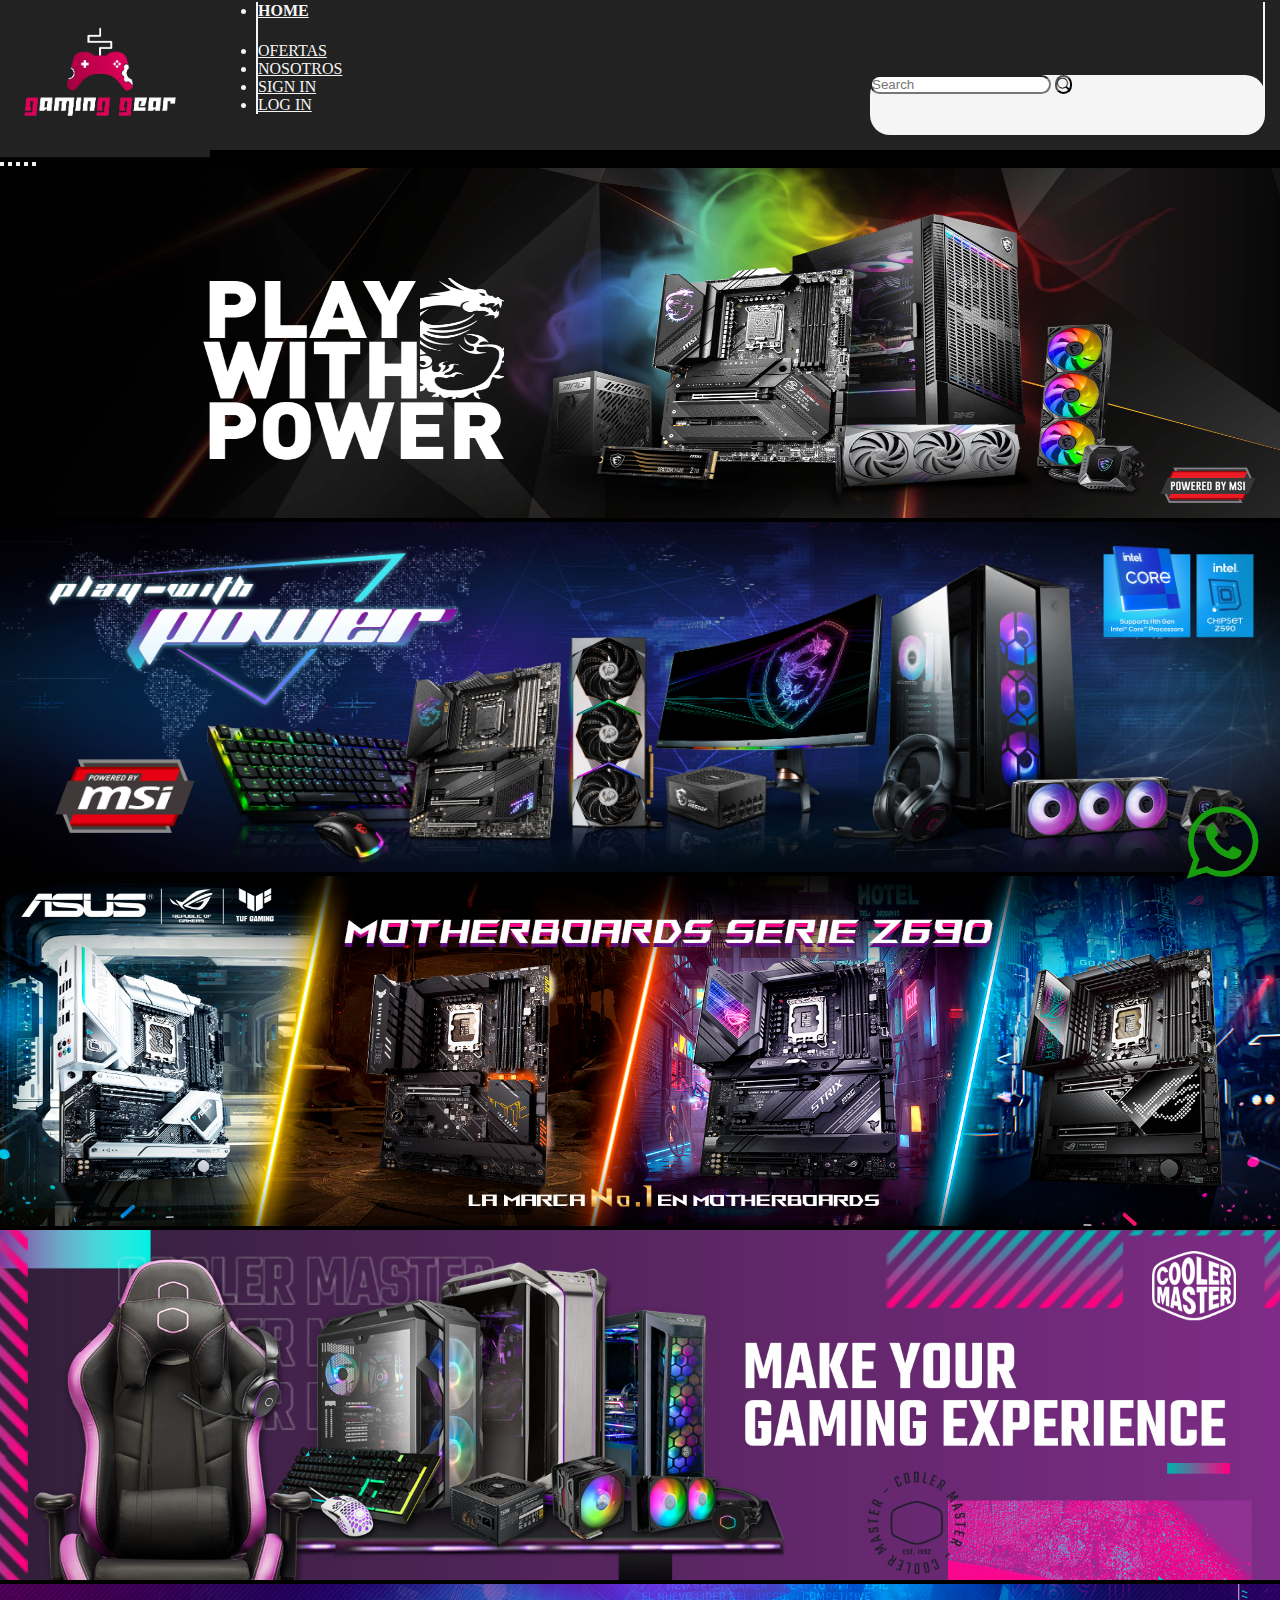
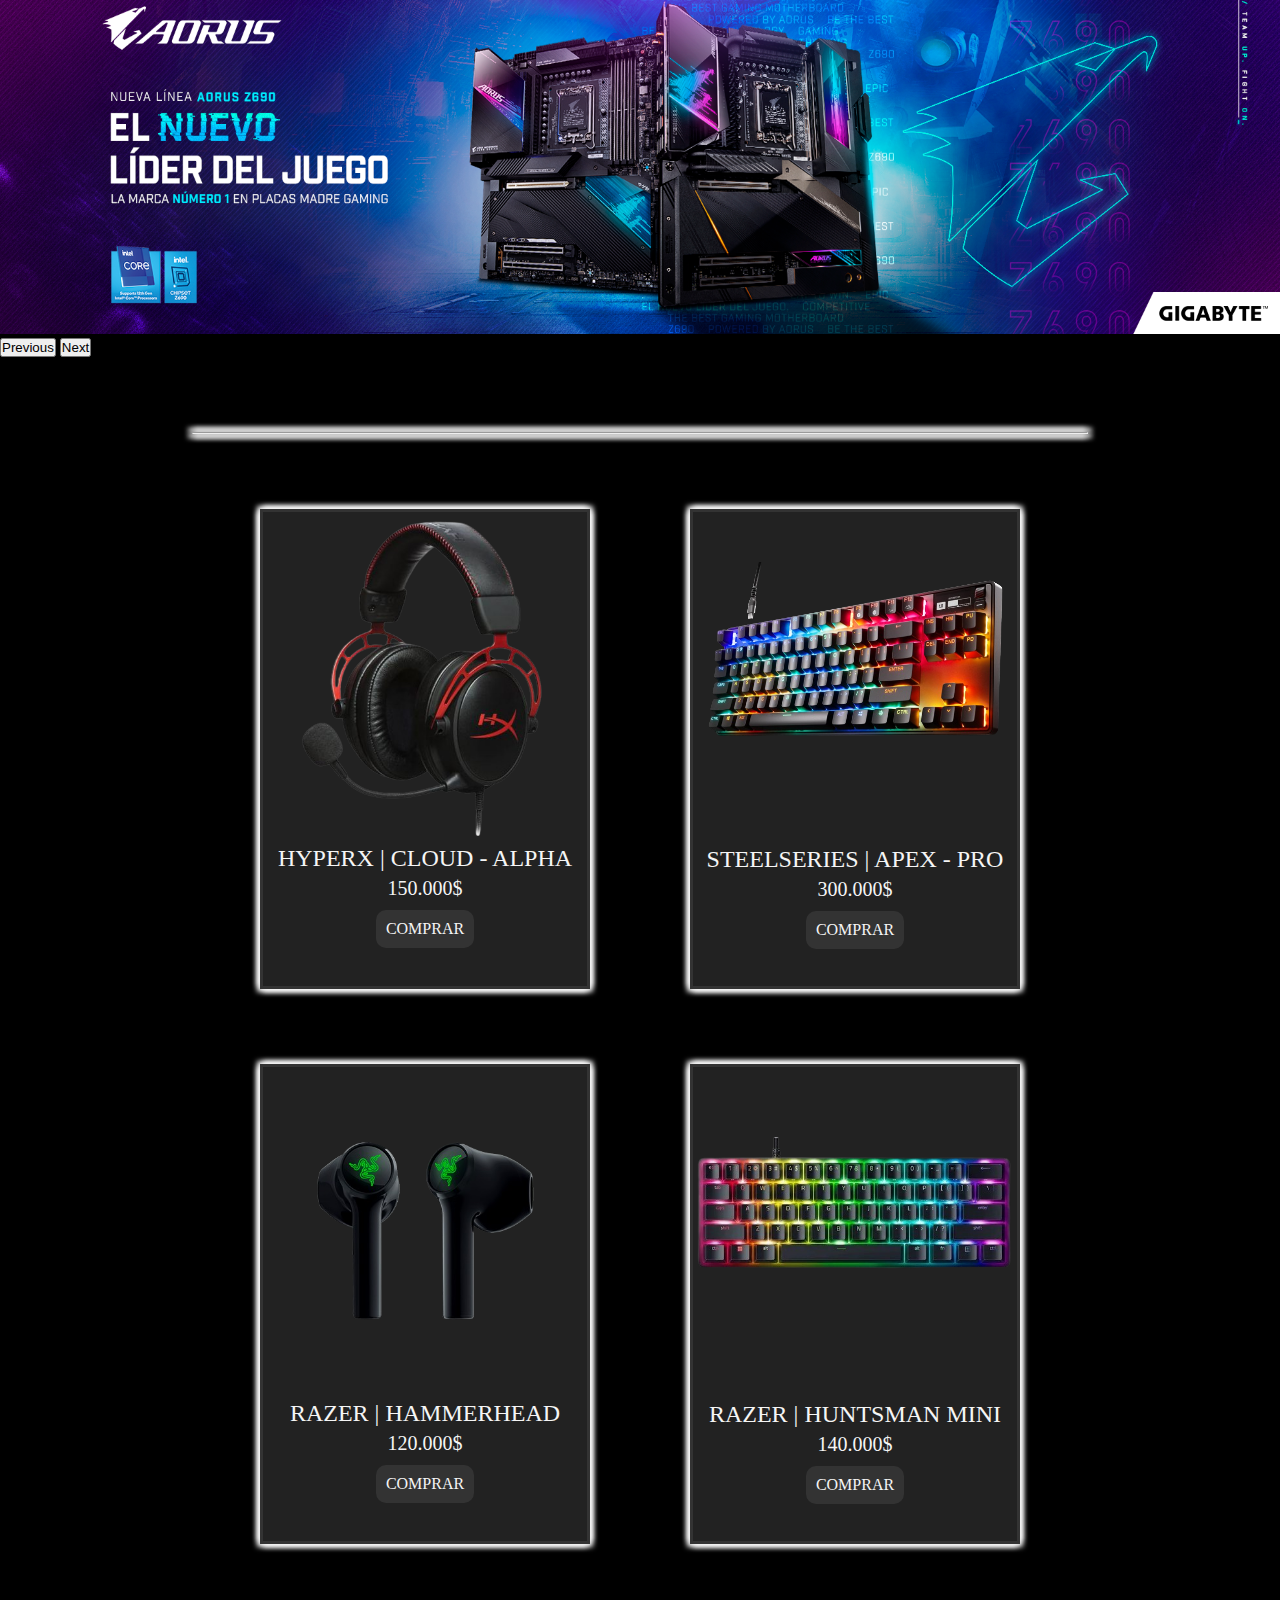
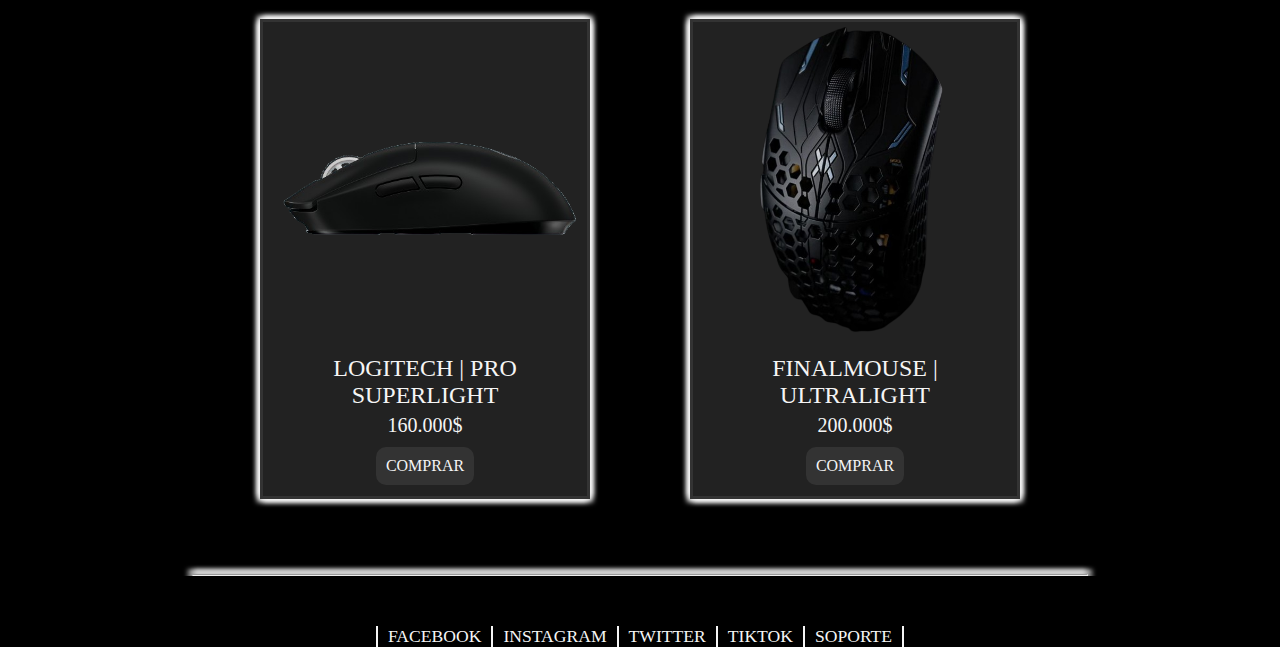
<file: index.html>
<!DOCTYPE html>
<html lang="es">
<head>
    <meta charset="UTF-8">
    <meta http-equiv="X-UA-Compatible" content="IE=edge">
    <meta name="viewport" content="width=device-width, initial-scale=1.0">
    <meta name="description" content="Explora el universo gamer en Gaming Gear, la tienda líder en Argentina y Latinoamérica. Descubre productos de alta calidad y ofertas irresistibles.">
    <title>GamingGear | Home</title>
    <!-- LIBRERIA ANIMATE -->
    <link rel="stylesheet" href="https://cdnjs.cloudflare.com/ajax/libs/animate.css/4.1.1/animate.min.css"/>
    <!-- ICONOS BOOTSTRAP -->
    <link rel="stylesheet" href="https://cdn.jsdelivr.net/npm/bootstrap-icons@1.11.2/font/bootstrap-icons.min.css">
    <!-- CSS BOOTSTRAP -->
    <link href="https://cdn.jsdelivr.net/npm/bootstrap@5.3.2/dist/css/bootstrap.min.css" rel="stylesheet" integrity="sha384-T3c6CoIi6uLrA9TneNEoa7RxnatzjcDSCmG1MXxSR1GAsXEV/Dwwykc2MPK8M2HN" crossorigin="anonymous">
    <!-- CSS -->
    <link rel="stylesheet" href="css/style.css">
</head>
<body>
    <header class="sticky-top">
        <div class="navbar navbar-expand container-fluid headerContainer">
            <div class="logoImg">
                <a href="./index.html"><img class="imgLogo" src="imgs/logo.png" alt="Logo"></a>
            </div>
            <div class="navBarHeader">
                <nav class="collapse navbar-collapse barraNav navbarNav">
                    <ul class="navbar-nav listaHeader">
                        <li class="nav-item navegacion">
                            <a class="nav-link itemNav" href="./index.html"><h1 class="h1Header">Home</h1></a>
                        </li>
                        <li class="nav-item navegacion">
                            <a class="nav-link itemNav" href="./html/ofertas.html">Ofertas</a>
                        </li>
                        <li class="nav-item navegacion">
                            <a class="nav-link itemNav" href="./html/about-us.html">Nosotros</a>
                        </li>
                        <li class="nav-item navegacion">
                            <a class="nav-link itemNav" href="./html/sign-in.html">Sign In</a>
                        </li>
                        <li class="nav-item navegacion">
                            <a class="nav-link itemNav" href="./html/log-in.html">Log In</a>
                        </li>
                    </ul>
                </nav>
            </div>
            <div class="sticky-top navBarHeaderCelular">
                <nav class="navbar-expand sticky-top barraNavCelular navbarNav">
                    <ul class="navbar-nav listaHeaderCelular">
                        <li class="nav-item navegacionCelular">
                            <a class="nav-link itemNavCelular primerItemNavCelular" href="./index.html"><i class="bi bi-house-fill d-sm-inline d-md-inline d-xl-inline iconosHeader"></i></a>
                        </li>
                        <li class="nav-item navegacionCelular">
                            <a class="nav-link itemNavCelular" href="./html/ofertas.html"><i class="bi bi-tag-fill d-sm-inline d-md-inline d-xl-inline iconosHeader"></i></a>
                        </li>
                        <li class="nav-item navegacionCelular">
                            <a class="nav-link itemNavCelular" href="./html/about-us.html"><i class="bi bi-people-fill d-sm-inline d-md-inline d-xl-inline iconosHeader"></i></a>
                        </li>
                        <li class="nav-item navegacionCelular">
                            <a class="nav-link itemNavCelular" href="./html/sign-in.html"><i class="bi bi-person-fill d-sm-inline d-md-inline d-xl-inline iconosHeader"></i></a>
                        </li>
                        <li class="nav-item navegacionCelular">
                            <a class="nav-link itemNavCelular" href="./html/log-in.html"><i class="bi bi-person-fill-add d-sm-inline d-md-inline d-xl-inline iconosHeader"></i></a>
                        </li>
                    </ul>
                </nav>
            </div>
            <div class="searchBarContainer">
                <form class="d-flex searchBar" role="search">
                    <input class="form-control me-2 border-0 searchTool" type="search" placeholder="Search" aria-label="Search">
                    <button class="btn border-0 btnSearchBar" type="submit"><i class="bi bi-search"></i></button>
                </form>
            </div>
        </div>
    </header>
    <main>
        <!-- CARROUSEL -->
        <div id="carouselExampleIndicators" class="carousel slide" data-bs-ride="carousel">
            <div class="carousel-indicators">
                <button type="button" data-bs-target="#carouselExampleIndicators" data-bs-slide-to="0" class="active" aria-current="true" aria-label="Slide 1"></button>
                <button type="button" data-bs-target="#carouselExampleIndicators" data-bs-slide-to="1" aria-label="Slide 2"></button>
                <button type="button" data-bs-target="#carouselExampleIndicators" data-bs-slide-to="2" aria-label="Slide 3"></button>
                <button type="button" data-bs-target="#carouselExampleIndicators" data-bs-slide-to="3" aria-label="Slide 4"></button>
                <button type="button" data-bs-target="#carouselExampleIndicators" data-bs-slide-to="4" aria-label="Slide 5"></button>
            </div>
            <div class="carousel-inner">
                <div class="carousel-item active">
                    <img class="img-fluid d-block w-100 imgCarrousel" src="imgs/carrousel-1.jpg" alt="Imagen Carrousel">
                </div>
                <div class="carousel-item">
                    <img class="img-fluid d-block w-100 imgCarrousel" src="imgs/carrousel-2.jpg" alt="Imagen Carrousel">
                </div>
                <div class="carousel-item">
                    <img class="img-fluid d-block w-100 imgCarrousel" src="imgs/carrousel-3.jpg" alt="Imagen Carrousel">
                </div>
                <div class="carousel-item">
                    <img class="img-fluid d-block w-100 imgCarrousel" src="imgs/carrousel-4.jpg" alt="Imagen Carrousel">
                </div>
                <div class="carousel-item">
                    <img class="img-fluid d-block w-100 imgCarrousel" src="imgs/carrousel-5.png" alt="Imagen Carrousel">
                </div>
            </div>
            <button class="carousel-control-prev" type="button" data-bs-target="#carouselExampleIndicators" data-bs-slide="prev">
                <span class="carousel-control-prev-icon" aria-hidden="true"></span>
                <span class="visually-hidden">Previous</span>
            </button>
            <button class="carousel-control-next" type="button" data-bs-target="#carouselExampleIndicators" data-bs-slide="next">
                <span class="carousel-control-next-icon" aria-hidden="true"></span>
                <span class="visually-hidden">Next</span>
            </button>
        </div>
        <hr class="hrrr">
        <!-- PRODUCTOS -->
        <div class="productos">
            <div class="producto productoUno">
                <img src="imgs/cloud-alpha-1.png" alt="Foto Hyperx Cloud Alpha" class="fotoProducto">
                <p class="nombreProducto"> Hyperx | Cloud - Alpha </p>
                <p class="precioProducto"> 150.000$ </p>
                <a href="html/compra-producto.html" class="btnComprar">Comprar</a>
            </div>
            <div class="producto productoDos">
                <img src="imgs/apex-pro.png" alt="Foto Apex Pro Steelseries" class="fotoProducto">
                <p class="nombreProducto"> Steelseries | Apex - Pro </p>
                <p class="precioProducto">300.000$</p>
                <a href="html/compra-producto.html" class="btnComprar">Comprar</a>
            </div>
            <div class="producto productoTres">
                <img src="imgs/hammerhead.png" alt="Foto Razer Hammerhead" class="fotoProducto">
                <p class="nombreProducto"> Razer | Hammerhead </p>
                <p class="precioProducto"> 120.000$ </p>
                <a href="html/compra-producto.html" class="btnComprar">Comprar</a>
            </div>
            <div class="producto productoCuatro">
                <img src="imgs/huntsman-mini.png" alt="Foto Razer Huntsman Mini" class="fotoProducto">
                <p class="nombreProducto"> Razer | Huntsman Mini </p>
                <p class="precioProducto"> 140.000$ </p>
                <a href="html/compra-producto.html" class="btnComprar">Comprar</a>
            </div>
            <div class="producto productoCinco">
                <img src="imgs/pro-superlight.png" alt="Foto Logitech G Pro Superlight" class="fotoProducto">
                <p class="nombreProducto"> Logitech | Pro Superlight </p>
                <p class="precioProducto"> 160.000$ </p>
                <a href="html/compra-producto.html" class="btnComprar">Comprar</a>
            </div>
            <div class="producto productoSeis">
                <img src="imgs/ultralight.png" alt="Foto Finalmouse Ultralight" class="fotoProducto">
                <p class="nombreProducto"> Finalmouse | Ultralight </p>
                <p class="precioProducto"> 200.000$ </p>
                <a href="html/compra-producto.html" class="btnComprar">Comprar</a>
            </div>
        </div>
        <hr class="hrFooter">
    </main>
    <footer>
        <nav class="navFooter">
            <ul class="listaFooter">
                <div class="divListaFooter">
                    <li class="navegacionFooter">
                        <a href="https://www.facebook.com/?locale=es_LA" target="_blank" class="linkFooter primerItemFooter">Facebook</a>
                    </li>
                    <li class="navegacionFooter">
                        <a href="https://www.instagram.com/" target="_blank" class="linkFooter">Instagram</a>
                    </li>
                    <li class="navegacionFooter">
                        <a href="https://twitter.com/?lang=es" target="_blank" class="linkFooter">Twitter</a>
                    </li>
                    <li class="navegacionFooter">
                        <a href="https://www.tiktok.com/es/" target="_blank" class="linkFooter">TikTok</a>
                    </li>
                    <li class="navegacionFooter">
                        <a href="./html/soporte.html" class="linkFooter">Soporte</a>
                    </li>
                </div>
            </ul>
            <a href="https://api.whatsapp.com/send?phone=1128773915&text=Hola,%20somos%20Gaming%20Gear.%20Escribinos%20un%20mensaje%20y%20te%20antenderemos%20lo%20antes%20posible.%20Porfavor,%20explique%20en%20detalle%20el%20motivo%20de%20su%20mensaje.%20Gracias%20por%20comunicarse%20con%20nosotros." target="_blank">
                <img src="imgs/logo-wpp.png" alt="Logo Wpp" class="logoWpp animate__animated animate__backInDown">
            </a>
        </nav>
        <nav class="navFooterCelular">
            <ul class="listaFooterCelular">
                <div class="divListaFooterCelular">
                    <li class="navegacionFooterCelular">
                        <a href="https://www.facebook.com/?locale=es_LA" target="_blank" class="linkFooterCelular"><i class="bi bi-facebook"></i></a>
                    </li>
                    <li class="navegacionFooterCelular">
                        <a href="https://www.instagram.com/" target="_blank" class="linkFooterCelular"><i class="bi bi-instagram"></i></a>
                    </li>
                    <li class="navegacionFooterCelular">
                        <a href="https://twitter.com/?lang=es" target="_blank" class="linkFooterCelular"><i class="bi bi-twitter"></i></a>
                    </li>
                    <li class="navegacionFooterCelular">
                        <a href="https://www.tiktok.com/es/" target="_blank" class="linkFooterCelular"><i class="bi bi-tiktok"></i></a>
                    </li>
                    <li class="navegacionFooterCelular">
                        <a href="./html/soporte.html" class="linkFooterCelular"><i class="bi bi-person-fill-gear"></i></a>
                    </li>
                    <li class="navegacionFooterCelular iconoWpp">
                        <a href="https://api.whatsapp.com/send?phone=1128773915&text=Hola,%20somos%20Gaming%20Gear.%20Escribinos%20un%20mensaje%20y%20te%20antenderemos%20lo%20antes%20posible.%20Porfavor,%20explique%20en%20detalle%20el%20motivo%20de%20su%20mensaje.%20Gracias%20por%20comunicarse%20con%20nosotros." target="_blank" class="linkFooterCelular"><i class="bi bi-whatsapp"></i></a>
                    </li>
                </div>
            </ul>
            <a href="https://api.whatsapp.com/send?phone=1128773915&text=Hola,%20somos%20Gaming%20Gear.%20Escribinos%20un%20mensaje%20y%20te%20antenderemos%20lo%20antes%20posible.%20Porfavor,%20explique%20en%20detalle%20el%20motivo%20de%20su%20mensaje.%20Gracias%20por%20comunicarse%20con%20nosotros." target="_blank">
                <img src="imgs/logo-wpp.png" alt="Logo Wpp" class="logoWppCelular">
            </a>
        </nav>
    </footer>
    <!-- JS BOOTSTRAP -->
    <script src="https://cdn.jsdelivr.net/npm/bootstrap@5.3.2/dist/js/bootstrap.bundle.min.js" integrity="sha384-C6RzsynM9kWDrMNeT87bh95OGNyZPhcTNXj1NW7RuBCsyN/o0jlpcV8Qyq46cDfL" crossorigin="anonymous"></script>
</body>
</html>
</file>
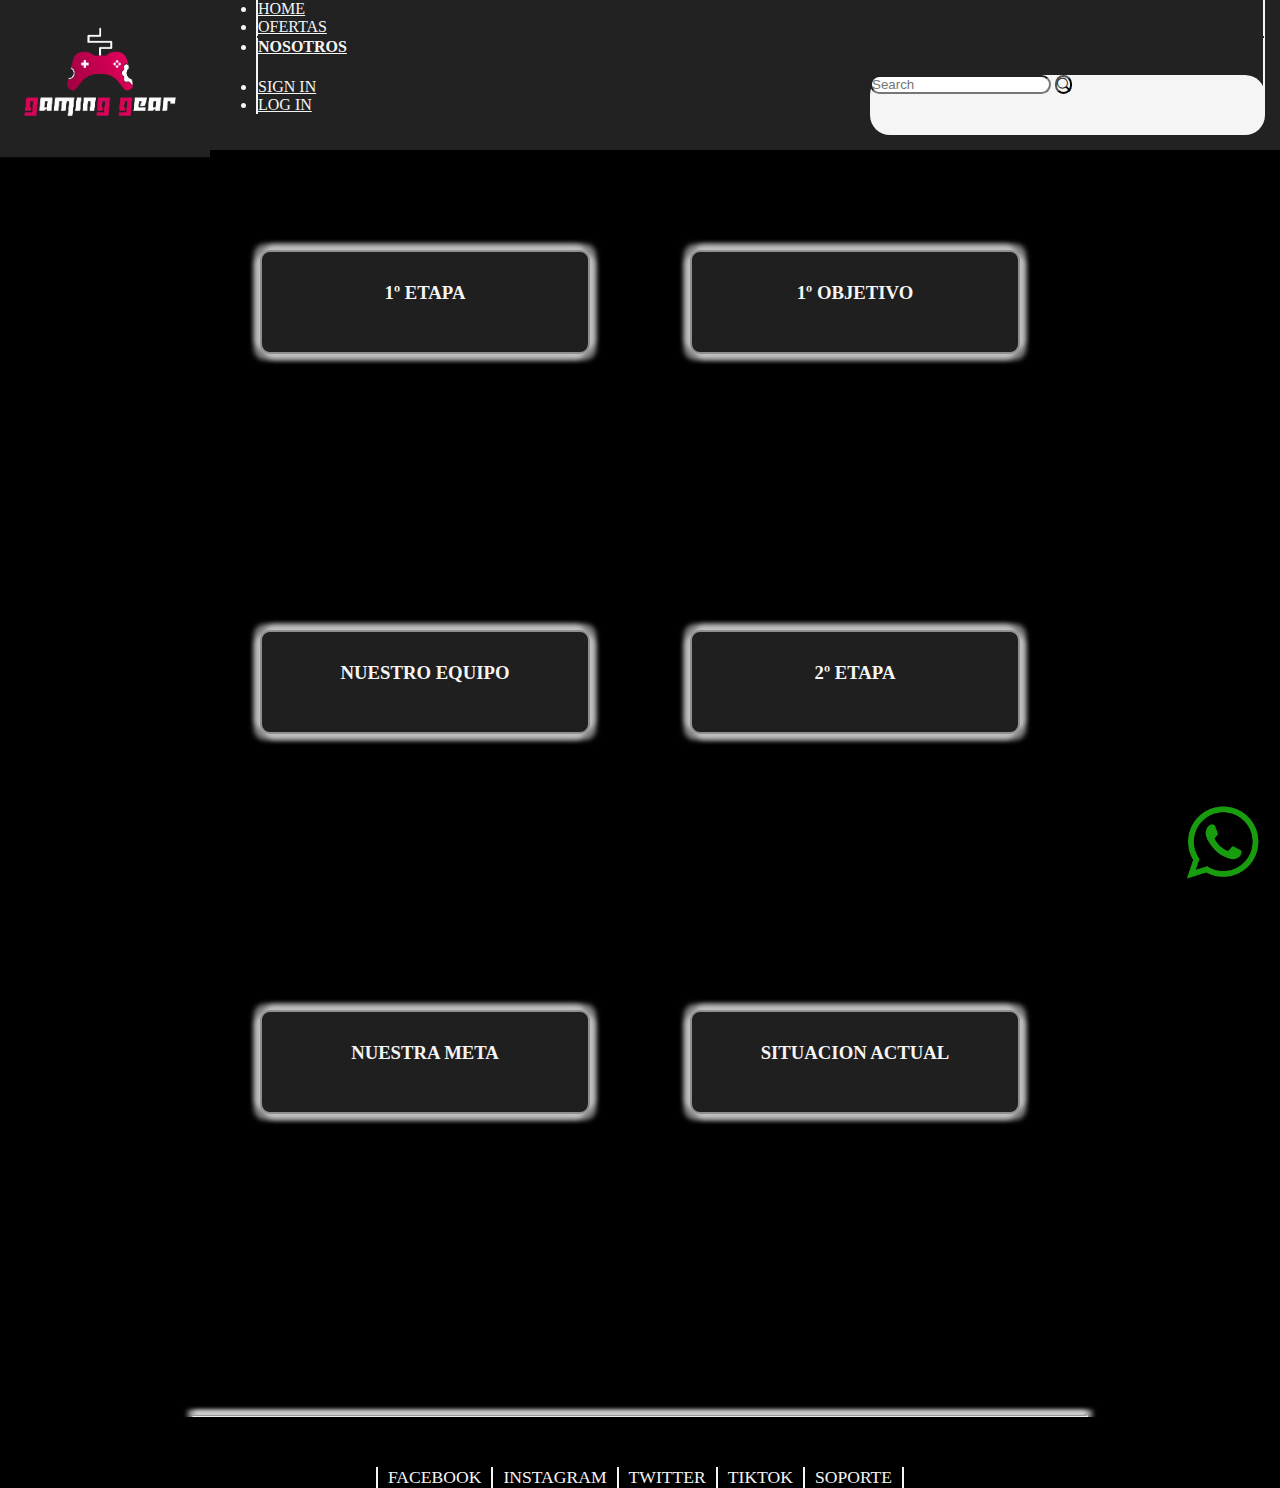
<file: html/about-us.html>
<!DOCTYPE html>
<html lang="es">
<head>
    <meta charset="UTF-8">
    <meta http-equiv="X-UA-Compatible" content="IE=edge">
    <meta name="viewport" content="width=device-width, initial-scale=1.0">
    <meta name="description" content="Conoce la historia de Gaming Gear y nuestra pasión por los videojuegos. Descubre quiénes somos y nuestra misión.">
    <title>GamingGear | About Us</title>
    <!-- LIBRERIA ANIMATE -->
    <link rel="stylesheet" href="https://cdnjs.cloudflare.com/ajax/libs/animate.css/4.1.1/animate.min.css"/>
 <!-- ICONOS BOOTSTRAP -->
 <link rel="stylesheet" href="https://cdn.jsdelivr.net/npm/bootstrap-icons@1.11.2/font/bootstrap-icons.min.css">
 <!-- CSS BOOTSTRAP -->
 <link href="https://cdn.jsdelivr.net/npm/bootstrap@5.3.2/dist/css/bootstrap.min.css" rel="stylesheet" integrity="sha384-T3c6CoIi6uLrA9TneNEoa7RxnatzjcDSCmG1MXxSR1GAsXEV/Dwwykc2MPK8M2HN" crossorigin="anonymous">
 <!-- CSS -->
 <link rel="stylesheet" href="../css/style.css">
</head>
<body>
    <header class="sticky-top">
        <div class="navbar navbar-expand container-fluid headerContainer">
            <div class="logoImg">
                <a href="../index.html"><img class="imgLogo" src="../imgs/logo.png" alt="Logo"></a>
            </div>
            <div class="navBarHeader">
                <nav class="collapse navbar-collapse barraNav navbarNav">
                    <ul class="navbar-nav listaHeader">
                        <li class="nav-item navegacion">
                            <a class="nav-link itemNav primerItem" href="../index.html">Home</a>
                        </li>
                        <li class="nav-item navegacion">
                            <a class="nav-link itemNav" href="./ofertas.html">Ofertas</a>
                        </li>
                        <li class="nav-item navegacion">
                            <a class="nav-link itemNav" href="./about-us.html"><h1 class="h1Header">Nosotros</h1></a>
                        </li>
                        <li class="nav-item navegacion">
                            <a class="nav-link itemNav" href="./sign-in.html">Sign In</a>
                        </li>
                        <li class="nav-item navegacion">
                            <a class="nav-link itemNav" href="./log-in.html">Log In</a>
                        </li>
                    </ul>
                </nav>
            </div>
            <div class="sticky-top navBarHeaderCelular">
                <nav class="navbar-expand sticky-top barraNavCelular navbarNav">
                    <ul class="navbar-nav listaHeaderCelular">
                        <li class="nav-item navegacionCelular">
                            <a class="nav-link itemNavCelular primerItemNavCelular" href="../index.html"><i class="bi bi-house-fill d-sm-inline d-md-inline d-xl-inline iconosHeader"></i></a>
                        </li>
                        <li class="nav-item navegacionCelular">
                            <a class="nav-link itemNavCelular" href="./ofertas.html"><i class="bi bi-tag-fill d-sm-inline d-md-inline d-xl-inline iconosHeader"></i></a>
                        </li>
                        <li class="nav-item navegacionCelular">
                            <a class="nav-link itemNavCelular" href="./about-us.html"><i class="bi bi-people-fill d-sm-inline d-md-inline d-xl-inline iconosHeader"></i></a>
                        </li>
                        <li class="nav-item navegacionCelular">
                            <a class="nav-link itemNavCelular" href="./sign-in.html"><i class="bi bi-person-fill d-sm-inline d-md-inline d-xl-inline iconosHeader"></i></a>
                        </li>
                        <li class="nav-item navegacionCelular">
                            <a class="nav-link itemNavCelular" href="./log-in.html"><i class="bi bi-person-fill-add d-sm-inline d-md-inline d-xl-inline iconosHeader"></i></a>
                        </li>
                    </ul>
                </nav>
            </div>
            <div class="searchBarContainer">
                <form class="d-flex searchBar" role="search">
                    <input class="form-control me-2 border-0 searchTool" type="search" placeholder="Search" aria-label="Search">
                    <button class="btn border-0 btnSearchBar" type="submit"><i class="bi bi-search"></i></button>
                </form>
            </div>
        </div>
    </header>
    <main>
        <div class="containerDatosNosotros">
            <div class="datosNosotros">
                <div class="dato datoUno">
                    <h3 class="tituloDato" >1º Etapa </h3>
                    <h4 class="subTituloDato">Expansion por BSAS</h4>
                    <p class="textoDato">En nuestros inicios, GamingGear se lanzó al mundo digital con un objetivo: Acercar la mejor tecnología gaming a los jugadores argentinos. Comenzamos sin un local físico, enfocándonos en Buenos Aires y rápidamente expandiéndonos a cada provincia del país. Dos años de crecimiento constante nos consolidaron como referentes en el mercado, estableciendo una base sólida para nuestros futuros desafíos internacionales. Esta etapa inicial nos impulsó a mirar más allá de las fronteras.</p>
                </div>
                <div class="dato datoDos">
                    <h3 class="tituloDato"> 1º Objetivo </h3>
                    <h4 class="subTituloDato">Expansion por la Argentina</h4>
                    <p class="textoDato">GamingGear comenzó su travesía en el mundo digital con un propósito claro: Llevar lo mejor en tecnología gaming a los jugadores en toda la Argentina. Desde Buenos Aires, nuestra meta era abarcar cada provincia del país. Con esfuerzo y dedicación, tras dos largos y duros años, nos convertimos en un referente confiable para la comunidad gamer en Argentina. Esta etapa inicial fue más que un logro, fue un trampolín que nos impulsó a mirar mas alla.</p>
                </div>
                <div class="dato datoTres">
                    <h3 class="tituloDato"> Nuestro Equipo </h3>
                    <h4 class="subTituloDato"> Creciendo </h4>
                    <p class="textoDato">GamingGear arrancó con cinco amigos aventurándose en un negocio online, encargándonos del envío y la plataforma. Después de 4 meses, inauguramos nuestro primer local y contratamos a un equipo para gestionarlo. Con cada nueva sucursal, ampliamos el equipo y nuestra base de clientes. Ahora, con 37 locales en Argentina, contamos con más de 200 empleados. De ser un pequeño grupo, nos hemos convertido en una familia apasionada que impulsa nuestra visión de llevar la mejor tecnología gaming a todos.</p>
                </div>
                <div class="dato datoCuatro">
                    <h3 class="tituloDato"> 2º Etapa </h3>
                    <h4 class="subTituloDato"> América Latina </h4>
                    <p class="textoDato">En nuestra segunda etapa, GamingGear se aventuró más allá de Argentina, expandiéndonos a Chile, Uruguay, Colombia, Perú y Bolivia con sucursales físicas. En otros países, aunque no tenemos locales, ofrecemos envíos desde nuestras instalaciones. Esta estrategia nos permitió llegar a más clientes y conectarnos con jugadores en toda América Latina. Esta expansión nos ha emocionado y nos ha permitido construir una comunidad diversa de entusiastas de la tecnología gaming en la región.</p>
                </div>
                <div class="dato datoCinco">
                    <h3 class="tituloDato"> Nuestra Meta </h3>
                    <h4 class="subTituloDato"> América y Europa </h4>
                    <p class="textoDato">En GamingGear, tenemos una ambición clara: hacer envíos a cada país de América y Europa con nuestra tecnología gaming de calidad. Queremos construir puentes entre continentes, llevando lo mejor en dispositivos y equipamiento a los jugadores en todo el mundo. Esta meta nos desafía a innovar, mejorar y ofrecer una experiencia excepcional a cada cliente, sin importar dónde se encuentren. Queremos ser la opción preferida de cada jugador, no solo en América y Europa, sino en todo el mundo.</p>
                </div>
                <div class="dato datoSeis">
                    <h3 class="tituloDato"> Situacion Actual </h3>
                    <h4 class="subTituloDato"> America del Norte </h4>
                    <p class="textoDato">Desde nuestro comienzo en América Latina hasta la actualidad, hemos construido una sólida presencia. Ahora, estamos expandiéndonos hacia América del Norte. Hacemos envíos a toda la parte sur de Estados Unidos y a Canadá, y nuestro próximo paso es abrir sucursales en estas áreas. Estamos emocionados por lo que el futuro nos depara en América del Norte y comprometidos con seguir ofreciendo lo mejor en tecnología gaming en cada paso de nuestro crecimiento.</p>
                </div>
            </div>
        </div>
        <hr class="hrFooter">
    </main>
    <footer>
        <nav class="navFooterAboutUs">
            <ul class="listaFooter">
                <div class="divListaFooter">
                    <li class="navegacionFooter">
                        <a href="https://www.facebook.com/?locale=es_LA" target="_blank" class="linkFooter primerItemFooter">Facebook</a>
                    </li>
                    <li class="navegacionFooter">
                        <a href="https://www.instagram.com/" target="_blank" class="linkFooter">Instagram</a>
                    </li>
                    <li class="navegacionFooter">
                        <a href="https://twitter.com/?lang=es" target="_blank" class="linkFooter">Twitter</a>
                    </li>
                    <li class="navegacionFooter">
                        <a href="https://www.tiktok.com/es/" target="_blank" class="linkFooter">TikTok</a>
                    </li>
                    <li class="navegacionFooter">
                        <a href="./soporte.html" class="linkFooter">Soporte</a>
                    </li>
                </div>
            </ul>
            <a href="https://api.whatsapp.com/send?phone=1128773915&text=Hola,%20somos%20Gaming%20Gear.%20Escribinos%20un%20mensaje%20y%20te%20antenderemos%20lo%20antes%20posible.%20Porfavor,%20explique%20en%20detalle%20el%20motivo%20de%20su%20mensaje.%20Gracias%20por%20comunicarse%20con%20nosotros." target="_blank">
                <img src="../imgs/logo-wpp.png" alt="Logo Wpp" class="logoWppAboutUs animate__animated animate__backInDown">
            </a>
        </nav>
        <nav class="navFooterCelularAboutUs">
            <ul class="listaFooterCelular">
                <div class="divListaFooterCelular">
                    <li class="navegacionFooterCelular">
                        <a href="https://www.facebook.com/?locale=es_LA" target="_blank" class="linkFooterCelular"><i class="bi bi-facebook"></i></a>
                    </li>
                    <li class="navegacionFooterCelular">
                        <a href="https://www.instagram.com/" target="_blank" class="linkFooterCelular"><i class="bi bi-instagram"></i></a>
                    </li>
                    <li class="navegacionFooterCelular">
                        <a href="https://twitter.com/?lang=es" target="_blank" class="linkFooterCelular"><i class="bi bi-twitter"></i></a>
                    </li>
                    <li class="navegacionFooterCelular">
                        <a href="https://www.tiktok.com/es/" target="_blank" class="linkFooterCelular"><i class="bi bi-tiktok"></i></a>
                    </li>
                    <li class="navegacionFooterCelular">
                        <a href="./soporte.html" class="linkFooterCelular"><i class="bi bi-person-fill-gear"></i></a>
                    </li>
                    <li class="navegacionFooterCelular iconoWppAboutUs">
                        <a href="https://api.whatsapp.com/send?phone=1128773915&text=Hola,%20somos%20Gaming%20Gear.%20Escribinos%20un%20mensaje%20y%20te%20antenderemos%20lo%20antes%20posible.%20Porfavor,%20explique%20en%20detalle%20el%20motivo%20de%20su%20mensaje.%20Gracias%20por%20comunicarse%20con%20nosotros." target="_blank" class="linkFooterCelular"><i class="bi bi-whatsapp"></i></a>
                    </li>
                </div>
            </ul>
            <a href="https://api.whatsapp.com/send?phone=1128773915&text=Hola,%20somos%20Gaming%20Gear.%20Escribinos%20un%20mensaje%20y%20te%20antenderemos%20lo%20antes%20posible.%20Porfavor,%20explique%20en%20detalle%20el%20motivo%20de%20su%20mensaje.%20Gracias%20por%20comunicarse%20con%20nosotros." target="_blank">
                <img src="../imgs/logo-wpp.png" alt="Logo Wpp" class="logoWppCelularAboutUs">
            </a>
        </nav>
    </footer>
    <!-- JS BOOSTRAP -->
    <script src="https://cdn.jsdelivr.net/npm/bootstrap@5.3.2/dist/js/bootstrap.bundle.min.js" integrity="sha384-C6RzsynM9kWDrMNeT87bh95OGNyZPhcTNXj1NW7RuBCsyN/o0jlpcV8Qyq46cDfL" crossorigin="anonymous"></script>
</body>
</html>
</file>
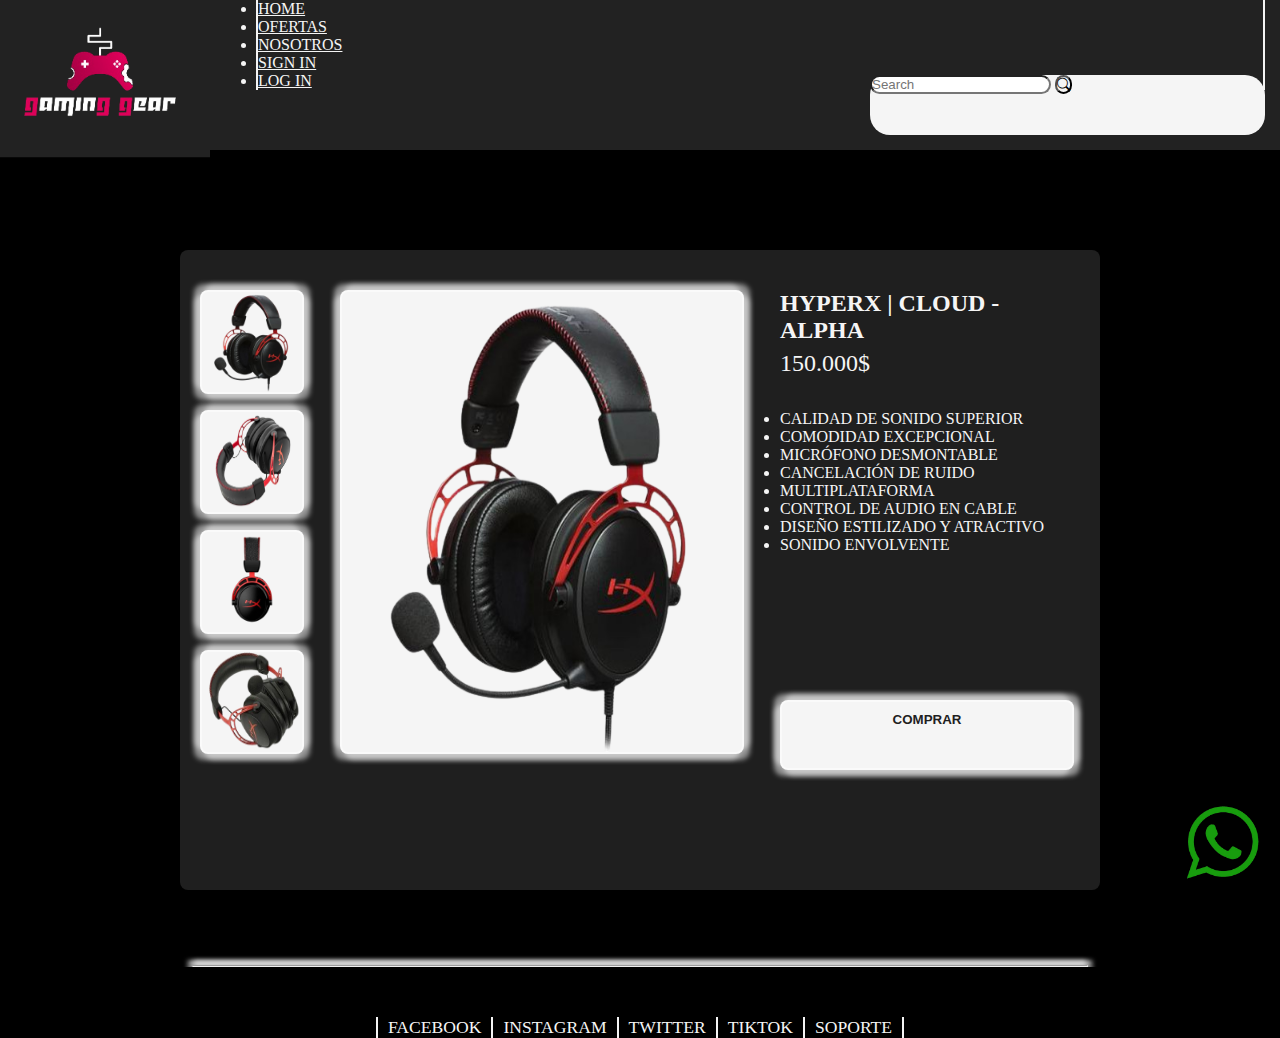
<file: html/compra-producto.html>
<!DOCTYPE html>
<html lang="es">
<head>
    <meta charset="UTF-8">
    <meta http-equiv="X-UA-Compatible" content="IE=edge">
    <meta name="viewport" content="width=device-width, initial-scale=1.0">
    <meta name="description" content="Adquiere el HyperX Cloud Alpha en Gaming Gear, auriculares definitivos para gamers. Sumérgete en el sonido envolvente y la comodidad inigualable.">
    <title>GamingGear | Shop</title>
    <!-- LIBRERIA ANIMATE -->
    <link rel="stylesheet" href="https://cdnjs.cloudflare.com/ajax/libs/animate.css/4.1.1/animate.min.css"/>
    <!-- ICONOS BOOTSTRAP -->
    <link rel="stylesheet" href="https://cdn.jsdelivr.net/npm/bootstrap-icons@1.11.2/font/bootstrap-icons.min.css">
    <!-- CSS BOOTSTRAP -->
    <link href="https://cdn.jsdelivr.net/npm/bootstrap@5.3.2/dist/css/bootstrap.min.css" rel="stylesheet" integrity="sha384-T3c6CoIi6uLrA9TneNEoa7RxnatzjcDSCmG1MXxSR1GAsXEV/Dwwykc2MPK8M2HN" crossorigin="anonymous">
    <!-- CSS -->
    <link rel="stylesheet" href="../css/style.css">
</head>
<body>
    <header class="sticky-top">
        <div class="navbar navbar-expand container-fluid headerContainer">
            <div class="logoImg">
                <a href="../index.html"><img class="imgLogo" src="../imgs/logo.png" alt="Logo"></a>
            </div>
            <div class="navBarHeader">
                <nav class="collapse navbar-collapse barraNav navbarNav">
                    <ul class="navbar-nav listaHeader">
                        <li class="nav-item navegacion">
                            <a class="nav-link itemNav primerItem" href="../index.html">Home</a>
                        </li>
                        <li class="nav-item navegacion">
                            <a class="nav-link itemNav" href="./ofertas.html">Ofertas</a>
                        </li>
                        <li class="nav-item navegacion">
                            <a class="nav-link itemNav" href="./about-us.html">Nosotros</a>
                        </li>
                        <li class="nav-item navegacion">
                            <a class="nav-link itemNav" href="./sign-in.html">Sign In</a>
                        </li>
                        <li class="nav-item navegacion">
                            <a class="nav-link itemNav" href="./log-in.html">Log In</a>
                        </li>
                    </ul>
                </nav>
            </div>
            <div class="sticky-top navBarHeaderCelular">
                <nav class="navbar-expand sticky-top barraNavCelular navbarNav">
                    <ul class="navbar-nav listaHeaderCelular">
                        <li class="nav-item navegacionCelular">
                            <a class="nav-link itemNavCelular primerItemNavCelular" href="../index.html"><i class="bi bi-house-fill d-sm-inline d-md-inline d-xl-inline iconosHeader"></i></a>
                        </li>
                        <li class="nav-item navegacionCelular">
                            <a class="nav-link itemNavCelular" href="./ofertas.html"><i class="bi bi-tag-fill d-sm-inline d-md-inline d-xl-inline iconosHeader"></i></a>
                        </li>
                        <li class="nav-item navegacionCelular">
                            <a class="nav-link itemNavCelular" href="./about-us.html"><i class="bi bi-people-fill d-sm-inline d-md-inline d-xl-inline iconosHeader"></i></a>
                        </li>
                        <li class="nav-item navegacionCelular">
                            <a class="nav-link itemNavCelular" href="./sign-in.html"><i class="bi bi-person-fill d-sm-inline d-md-inline d-xl-inline iconosHeader"></i></a>
                        </li>
                        <li class="nav-item navegacionCelular">
                            <a class="nav-link itemNavCelular" href="./log-in.html"><i class="bi bi-person-fill-add d-sm-inline d-md-inline d-xl-inline iconosHeader"></i></a>
                        </li>
                    </ul>
                </nav>
            </div>
            <div class="searchBarContainer">
                <form class="d-flex searchBar" role="search">
                    <input class="form-control me-2 border-0 searchTool" type="search" placeholder="Search" aria-label="Search">
                    <button class="btn border-0 btnSearchBar" type="submit"><i class="bi bi-search"></i></button>
                </form>
            </div>
        </div>
    </header>
    <main>
        <div class="mainContainer">
            <div class="gridContainer">
                <img class="imgPrincipal" src="../imgs/cloud-alpha-1.png" alt="Imagen Producto">
                <img class="imgSecundaria imgSecundariaUno" src="../imgs/cloud-alpha-1.png" alt="Sub Imagen Producto">
                <img class="imgSecundaria imgSecundariaDos" src="../imgs/cloud-alpha-2.png" alt="Sub Imagen Producto">
                <img class="imgSecundaria imgSecundariaTres" src="../imgs/cloud-alpha-3.png" alt="Sub Imagen Producto">
                <img class="imgSecundaria imgSecundariaCuatro" src="../imgs/cloud-alpha-4.png" alt="Sub Imagen Producto">
                <h1 class="productoNombre"> Hyperx | Cloud - Alpha </h1>
                <p class="productoPrecio"> 150.000$ </p>
                <button class="containerComprarBtn"><a href="../index.html" class="comprarBtn">Comprar</a></button>
                <ul class="caracteristicasProducto">
                    <li class="caracteristica">Calidad de sonido superior</li>
                    <li class="caracteristica">Comodidad excepcional</li>
                    <li class="caracteristica">Micrófono desmontable</li>
                    <li class="caracteristica">Cancelación de ruido</li>
                    <li class="caracteristica">Multiplataforma</li>
                    <li class="caracteristica">Control de audio en cable</li>
                    <li class="caracteristica">Diseño estilizado y atractivo</li>
                    <li class="caracteristica">Sonido envolvente</li>
                </ul>
            </div>
        </div>
        <hr class="hrFooter">
    </main>
    <footer>
        <nav class="navFooter navFooterCompraProducto">
            <ul class="listaFooter">
                <div class="divListaFooter">
                    <li class="navegacionFooter">
                        <a href="https://www.facebook.com/?locale=es_LA" target="_blank" class="linkFooter primerItemFooter">Facebook</a>
                    </li>
                    <li class="navegacionFooter">
                        <a href="https://www.instagram.com/" target="_blank" class="linkFooter">Instagram</a>
                    </li>
                    <li class="navegacionFooter">
                        <a href="https://twitter.com/?lang=es" target="_blank" class="linkFooter">Twitter</a>
                    </li>
                    <li class="navegacionFooter">
                        <a href="https://www.tiktok.com/es/" target="_blank" class="linkFooter">TikTok</a>
                    </li>
                    <li class="navegacionFooter">
                        <a href="./soporte.html" class="linkFooter">Soporte</a>
                    </li>
                </div>
            </ul>
            <a href="https://api.whatsapp.com/send?phone=1128773915&text=Hola,%20somos%20Gaming%20Gear.%20Escribinos%20un%20mensaje%20y%20te%20antenderemos%20lo%20antes%20posible.%20Porfavor,%20explique%20en%20detalle%20el%20motivo%20de%20su%20mensaje.%20Gracias%20por%20comunicarse%20con%20nosotros." target="_blank">
                <img src="../imgs/logo-wpp.png" alt="Logo Wpp" class="logoWppCompraProducto animate__animated animate__backInDown">
            </a>
        </nav>
        <nav class="navFooterCelular navFooterCelularCompraProducto">
            <ul class="listaFooterCelular">
                <div class="divListaFooterCelular">
                    <li class="navegacionFooterCelular">
                        <a href="https://www.facebook.com/?locale=es_LA" target="_blank" class="linkFooterCelular"><i class="bi bi-facebook"></i></a>
                    </li>
                    <li class="navegacionFooterCelular">
                        <a href="https://www.instagram.com/" target="_blank" class="linkFooterCelular"><i class="bi bi-instagram"></i></a>
                    </li>
                    <li class="navegacionFooterCelular">
                        <a href="https://twitter.com/?lang=es" target="_blank" class="linkFooterCelular"><i class="bi bi-twitter"></i></a>
                    </li>
                    <li class="navegacionFooterCelular">
                        <a href="https://www.tiktok.com/es/" target="_blank" class="linkFooterCelular"><i class="bi bi-tiktok"></i></a>
                    </li>
                    <li class="navegacionFooterCelular">
                        <a href="./soporte.html" class="linkFooterCelular"><i class="bi bi-person-fill-gear"></i></a>
                    </li>
                    <li class="navegacionFooterCelular iconoWpp iconoWppCompraProducto">
                        <a href="https://api.whatsapp.com/send?phone=1128773915&text=Hola,%20somos%20Gaming%20Gear.%20Escribinos%20un%20mensaje%20y%20te%20antenderemos%20lo%20antes%20posible.%20Porfavor,%20explique%20en%20detalle%20el%20motivo%20de%20su%20mensaje.%20Gracias%20por%20comunicarse%20con%20nosotros." target="_blank" class="linkFooterCelular"><i class="bi bi-whatsapp"></i></a>
                    </li>
                </div>
            </ul>
            <a href="https://api.whatsapp.com/send?phone=1128773915&text=Hola,%20somos%20Gaming%20Gear.%20Escribinos%20un%20mensaje%20y%20te%20antenderemos%20lo%20antes%20posible.%20Porfavor,%20explique%20en%20detalle%20el%20motivo%20de%20su%20mensaje.%20Gracias%20por%20comunicarse%20con%20nosotros." target="_blank">
                <img src="../imgs/logo-wpp.png" alt="Logo Wpp" class="logoWppCelularCompraProducto">
            </a>
        </nav>
    </footer>
    <!-- JS BOOSTRAP -->
    <script src="https://cdn.jsdelivr.net/npm/bootstrap@5.3.2/dist/js/bootstrap.bundle.min.js" integrity="sha384-C6RzsynM9kWDrMNeT87bh95OGNyZPhcTNXj1NW7RuBCsyN/o0jlpcV8Qyq46cDfL" crossorigin="anonymous"></script>
</body>
</html>
</file>
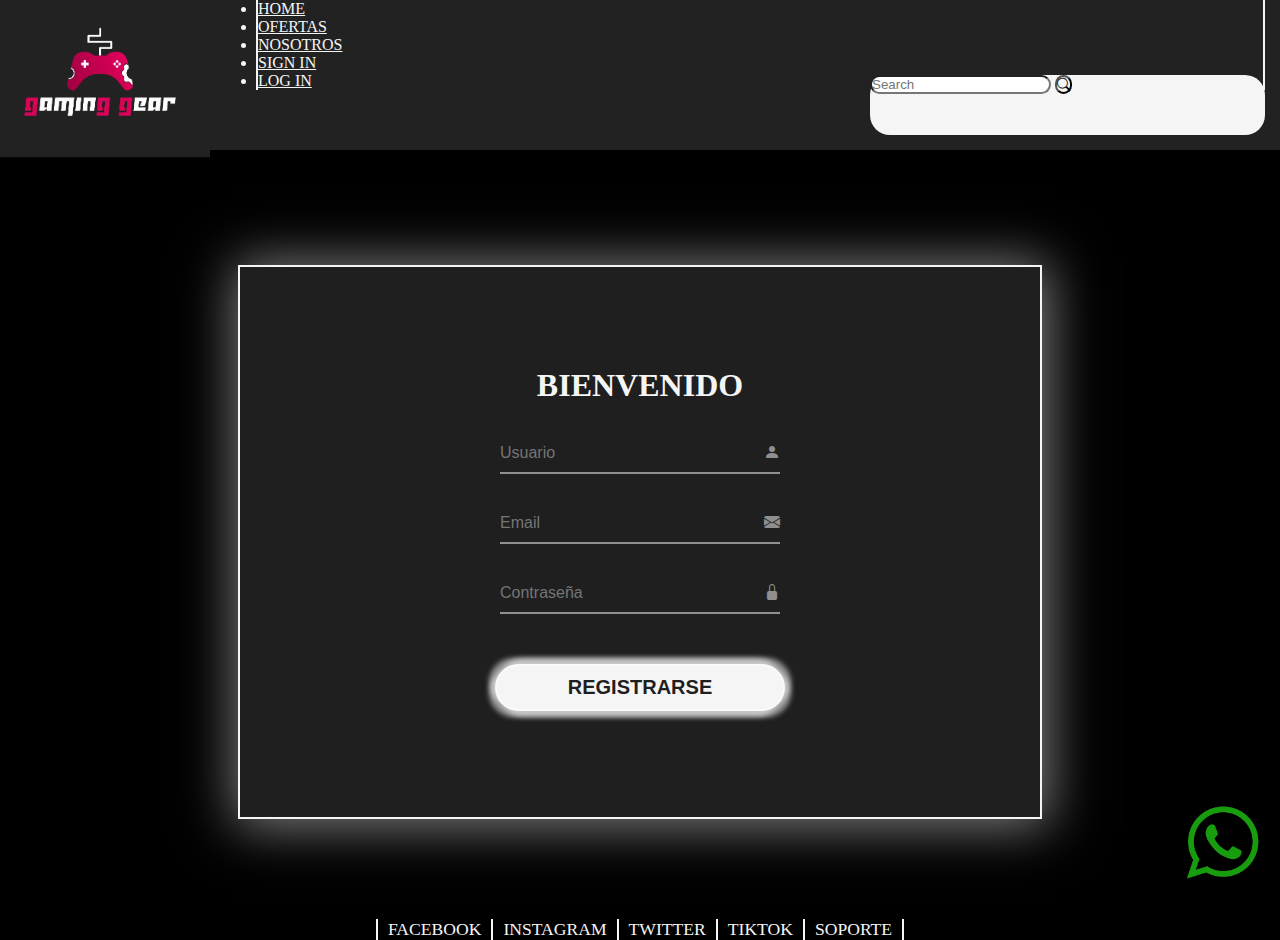
<file: html/log-in.html>
<!DOCTYPE html>
<html lang="es">
<head>
    <meta charset="UTF-8">
    <meta http-equiv="X-UA-Compatible" content="IE=edge">
    <meta name="viewport" content="width=device-width, initial-scale=1.0">
    <meta name="description" content="Ingresa a tu cuenta gamer en Gaming Gear. Completa tu experiencia de compra, guarda preferencias y mantente conectado.">
    <title>GamingGear | Log In</title>
    <!-- LIBRERIA ANIMATE -->
    <link rel="stylesheet" href="https://cdnjs.cloudflare.com/ajax/libs/animate.css/4.1.1/animate.min.css"/>
    <!-- ICONOS BOOTSTRAP -->
    <link rel="stylesheet" href="https://cdn.jsdelivr.net/npm/bootstrap-icons@1.11.2/font/bootstrap-icons.min.css">
    <!-- CSS BOOTSTRAP -->
    <link href="https://cdn.jsdelivr.net/npm/bootstrap@5.3.2/dist/css/bootstrap.min.css" rel="stylesheet" integrity="sha384-T3c6CoIi6uLrA9TneNEoa7RxnatzjcDSCmG1MXxSR1GAsXEV/Dwwykc2MPK8M2HN" crossorigin="anonymous">
    <!-- CSS -->
    <link rel="stylesheet" href="../css/style.css">
</head>
<body>
    <header class="sticky-top">
        <div class="navbar navbar-expand container-fluid headerContainer">
            <div class="logoImg">
                <a href="../index.html"><img class="imgLogo" src="../imgs/logo.png" alt="Logo"></a>
            </div>
            <div class="navBarHeader">
                <nav class="collapse navbar-collapse barraNav navbarNav">
                    <ul class="navbar-nav listaHeader">
                        <li class="nav-item navegacion">
                            <a class="nav-link itemNav primerItem" href="../index.html">Home</a>
                        </li>
                        <li class="nav-item navegacion">
                            <a class="nav-link itemNav" href="./ofertas.html">Ofertas</a>
                        </li>
                        <li class="nav-item navegacion">
                            <a class="nav-link itemNav" href="./about-us.html">Nosotros</a>
                        </li>
                        <li class="nav-item navegacion">
                            <a class="nav-link itemNav" href="./sign-in.html">Sign In</a>
                        </li>
                        <li class="nav-item navegacion">
                            <a class="nav-link itemNav" href="./log-in.html">Log In</a>
                        </li>
                    </ul>
                </nav>
            </div>
            <div class="sticky-top navBarHeaderCelular">
                <nav class="navbar-expand sticky-top barraNavCelular navbarNav">
                    <ul class="navbar-nav listaHeaderCelular">
                        <li class="nav-item navegacionCelular">
                            <a class="nav-link itemNavCelular primerItemNavCelular" href="../index.html"><i class="bi bi-house-fill d-sm-inline d-md-inline d-xl-inline iconosHeader"></i></a>
                        </li>
                        <li class="nav-item navegacionCelular">
                            <a class="nav-link itemNavCelular" href="./ofertas.html"><i class="bi bi-tag-fill d-sm-inline d-md-inline d-xl-inline iconosHeader"></i></a>
                        </li>
                        <li class="nav-item navegacionCelular">
                            <a class="nav-link itemNavCelular" href="./about-us.html"><i class="bi bi-people-fill d-sm-inline d-md-inline d-xl-inline iconosHeader"></i></a>
                        </li>
                        <li class="nav-item navegacionCelular">
                            <a class="nav-link itemNavCelular" href="./sign-in.html"><i class="bi bi-person-fill d-sm-inline d-md-inline d-xl-inline iconosHeader"></i></a>
                        </li>
                        <li class="nav-item navegacionCelular">
                            <a class="nav-link itemNavCelular" href="./log-in.html"><i class="bi bi-person-fill-add d-sm-inline d-md-inline d-xl-inline iconosHeader"></i></a>
                        </li>
                    </ul>
                </nav>
            </div>
            <div class="searchBarContainer">
                <form class="d-flex searchBar" role="search">
                    <input class="form-control me-2 border-0 searchTool" type="search" placeholder="Search" aria-label="Search">
                    <button class="btn border-0 btnSearchBar" type="submit"><i class="bi bi-search"></i></button>
                </form>
            </div>
        </div>
    </header>
    <main class="containerPadre">
        <div class="container">
            <form action="" class="form animate__animated animate__lightSpeedInRight">
                <h1 class="h1Form">Bienvenido</h1>
                <div class="inp">
                    <input type="text" class="input" placeholder="Usuario">
                    <i class="bi bi-person-fill"></i>
                </div>
                <div class="inp">
                    <input type="email" class="input" placeholder="Email">
                    <i class="bi bi-envelope-fill"></i>
                </div>
                <div class="inp">
                    <input type="password" class="input" placeholder="Contraseña">
                    <i class="bi bi-lock-fill"></i>
                </div>
                <button class="submit"><a href="../index.html" class="linkSubmit">Registrarse</a></button>
            </form>
        </div>
    </main>
    <footer>
        <nav class="navFooter navFooterForm">
            <ul class="listaFooter">
                <div class="divListaFooter">
                    <li class="navegacionFooter">
                        <a href="https://www.facebook.com/?locale=es_LA" target="_blank" class="linkFooter primerItemFooter">Facebook</a>
                    </li>
                    <li class="navegacionFooter">
                        <a href="https://www.instagram.com/" target="_blank" class="linkFooter">Instagram</a>
                    </li>
                    <li class="navegacionFooter">
                        <a href="https://twitter.com/?lang=es" target="_blank" class="linkFooter">Twitter</a>
                    </li>
                    <li class="navegacionFooter">
                        <a href="https://www.tiktok.com/es/" target="_blank" class="linkFooter">TikTok</a>
                    </li>
                    <li class="navegacionFooter">
                        <a href="./soporte.html" class="linkFooter">Soporte</a>
                    </li>
                </div>
            </ul>
            <a href="https://api.whatsapp.com/send?phone=1128773915&text=Hola,%20somos%20Gaming%20Gear.%20Escribinos%20un%20mensaje%20y%20te%20antenderemos%20lo%20antes%20posible.%20Porfavor,%20explique%20en%20detalle%20el%20motivo%20de%20su%20mensaje.%20Gracias%20por%20comunicarse%20con%20nosotros." target="_blank">
                <img src="../imgs/logo-wpp.png" alt="Logo Wpp" class="logoWppForm animate__animated animate__backInDown">
            </a>
        </nav>
        <nav class="navFooterCelular navFooterCelularForm">
            <ul class="listaFooterCelular">
                <div class="divListaFooterCelular">
                    <li class="navegacionFooterCelular">
                        <a href="https://www.facebook.com/?locale=es_LA" target="_blank" class="linkFooterCelular"><i class="bi bi-facebook"></i></a>
                    </li>
                    <li class="navegacionFooterCelular">
                        <a href="https://www.instagram.com/" target="_blank" class="linkFooterCelular"><i class="bi bi-instagram"></i></a>
                    </li>
                    <li class="navegacionFooterCelular">
                        <a href="https://twitter.com/?lang=es" target="_blank" class="linkFooterCelular"><i class="bi bi-twitter"></i></a>
                    </li>
                    <li class="navegacionFooterCelular">
                        <a href="https://www.tiktok.com/es/" target="_blank" class="linkFooterCelular"><i class="bi bi-tiktok"></i></a>
                    </li>
                    <li class="navegacionFooterCelular">
                        <a href="./soporte.html" class="linkFooterCelular"><i class="bi bi-person-fill-gear"></i></a>
                    </li>
                    <li class="navegacionFooterCelular iconoWppForm">
                        <a href="https://api.whatsapp.com/send?phone=1128773915&text=Hola,%20somos%20Gaming%20Gear.%20Escribinos%20un%20mensaje%20y%20te%20antenderemos%20lo%20antes%20posible.%20Porfavor,%20explique%20en%20detalle%20el%20motivo%20de%20su%20mensaje.%20Gracias%20por%20comunicarse%20con%20nosotros." target="_blank" class="linkFooterCelular"><i class="bi bi-whatsapp"></i></a>
                    </li>
                </div>
            </ul>
            <a href="https://api.whatsapp.com/send?phone=1128773915&text=Hola,%20somos%20Gaming%20Gear.%20Escribinos%20un%20mensaje%20y%20te%20antenderemos%20lo%20antes%20posible.%20Porfavor,%20explique%20en%20detalle%20el%20motivo%20de%20su%20mensaje.%20Gracias%20por%20comunicarse%20con%20nosotros." target="_blank">
                <img src="../imgs/logo-wpp.png" alt="Logo Wpp" class="logoWppCelularForm">
            </a>
        </nav>
    </footer>
    <!-- JS BOOSTRAP -->
    <script src="https://cdn.jsdelivr.net/npm/bootstrap@5.3.2/dist/js/bootstrap.bundle.min.js" integrity="sha384-C6RzsynM9kWDrMNeT87bh95OGNyZPhcTNXj1NW7RuBCsyN/o0jlpcV8Qyq46cDfL" crossorigin="anonymous"></script>
</body>
</html>
</file>
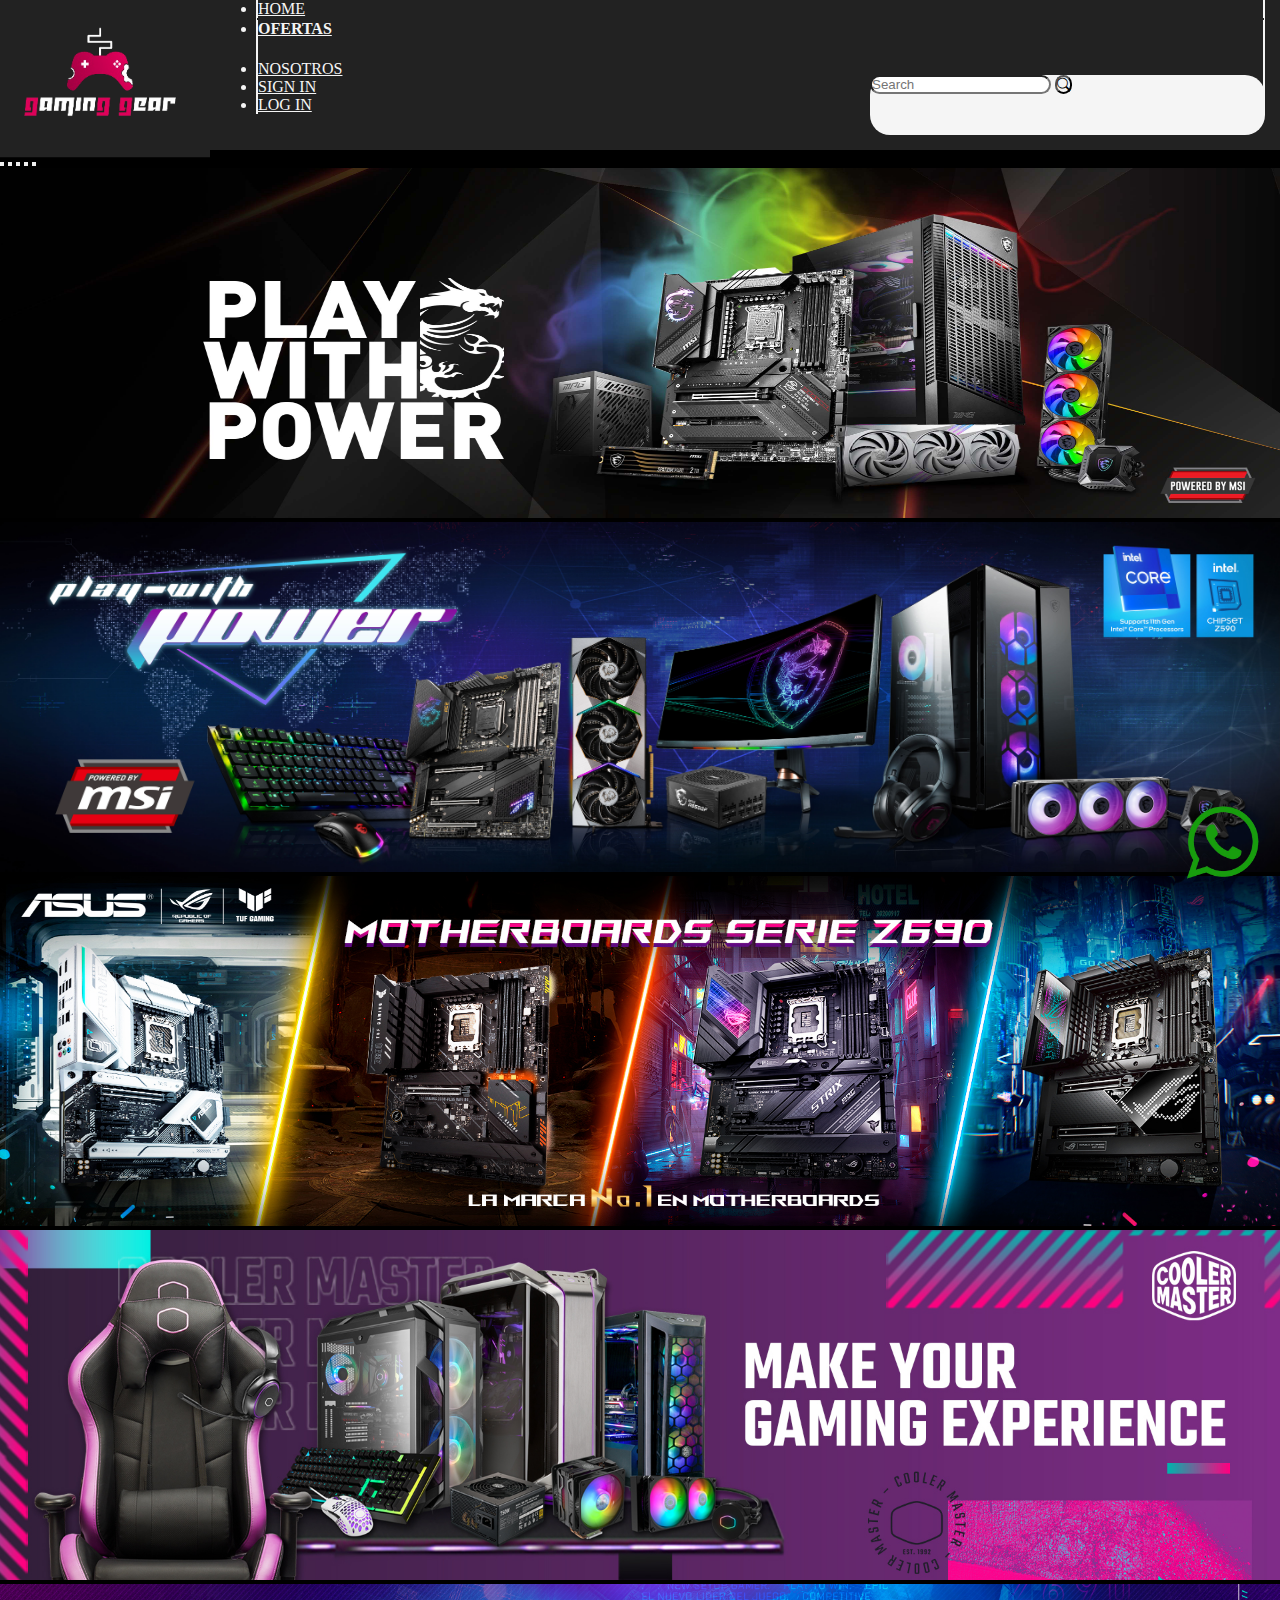
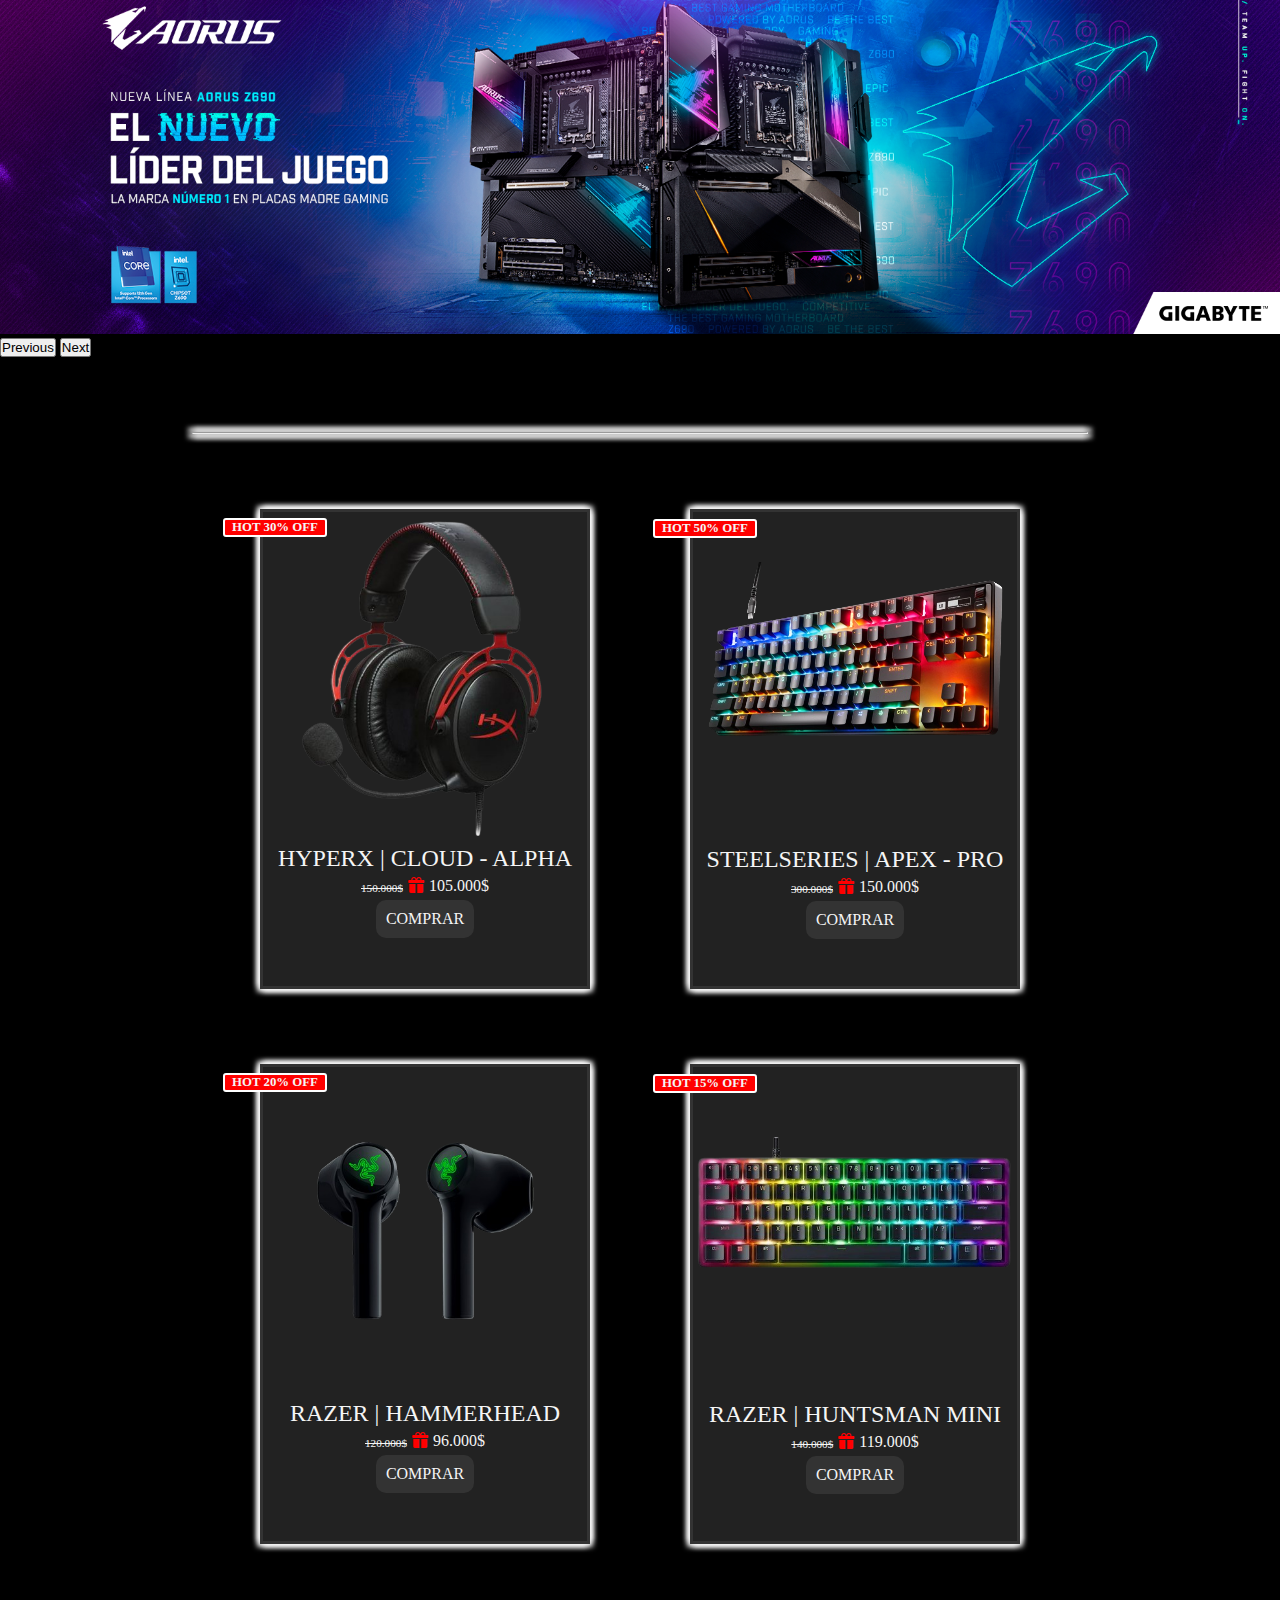
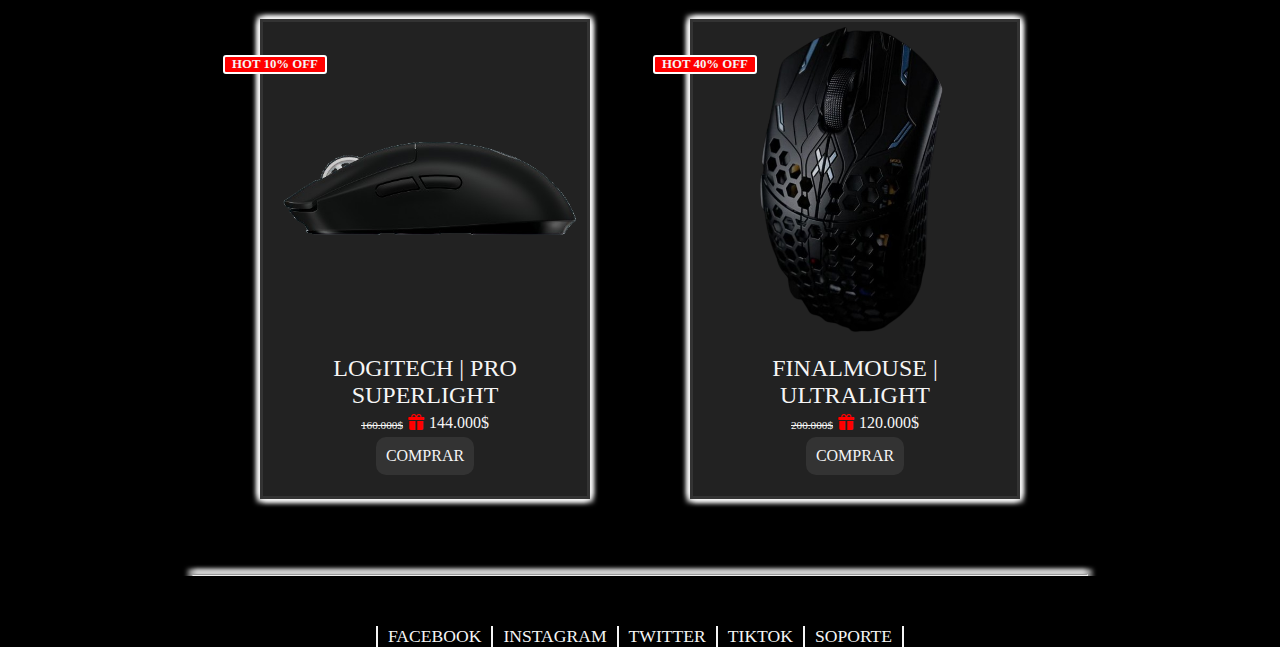
<file: html/ofertas.html>
<!DOCTYPE html>
<html lang="es">
<head>
    <meta charset="UTF-8">
    <meta http-equiv="X-UA-Compatible" content="IE=edge">
    <meta name="viewport" content="width=device-width, initial-scale=1.0">
    <meta name="description" content="Aprovecha las mejores ofertas para gamers en Gaming Gear. Descuentos exclusivos en productos de última generación. Mejora tu setup a precios inigualables.">
    <head>
        <meta charset="UTF-8">
        <meta http-equiv="X-UA-Compatible" content="IE=edge">
        <meta name="viewport" content="width=device-width, initial-scale=1.0">
        <title>GamingGear | Ofertas</title>
        <!-- LIBRERIA ANIMATE -->
        <link rel="stylesheet" href="https://cdnjs.cloudflare.com/ajax/libs/animate.css/4.1.1/animate.min.css"/>
        <!-- ICONOS BOOTSTRAP -->
        <link rel="stylesheet" href="https://cdn.jsdelivr.net/npm/bootstrap-icons@1.11.2/font/bootstrap-icons.min.css">
        <!-- CSS BOOTSTRAP -->
        <link href="https://cdn.jsdelivr.net/npm/bootstrap@5.3.2/dist/css/bootstrap.min.css" rel="stylesheet" integrity="sha384-T3c6CoIi6uLrA9TneNEoa7RxnatzjcDSCmG1MXxSR1GAsXEV/Dwwykc2MPK8M2HN" crossorigin="anonymous">
        <!-- CSS -->
        <link rel="stylesheet" href="../css/style.css">
    </head>
    <body>
        <header class="sticky-top">
            <div class="navbar navbar-expand container-fluid headerContainer">
                <div class="logoImg">
                    <a href="../index.html"><img class="imgLogo" src="../imgs/logo.png" alt="Logo"></a>
                </div>
                <div class="navBarHeader">
                    <nav class="collapse navbar-collapse barraNav navbarNav">
                        <ul class="navbar-nav listaHeader">
                            <li class="nav-item navegacion">
                                <a class="nav-link itemNav primerItem" href="../index.html">Home</a>
                            </li>
                            <li class="nav-item navegacion">
                                <a class="nav-link itemNav" href="./ofertas.html"><h1 class="h1Header">Ofertas</h1></a>
                            </li>
                            <li class="nav-item navegacion">
                                <a class="nav-link itemNav" href="./about-us.html">Nosotros</a>
                            </li>
                            <li class="nav-item navegacion">
                                <a class="nav-link itemNav" href="./sign-in.html">Sign In</a>
                            </li>
                            <li class="nav-item navegacion">
                                <a class="nav-link itemNav" href="./log-in.html">Log In</a>
                            </li>
                        </ul>
                    </nav>
                </div>
                <div class="sticky-top navBarHeaderCelular">
                    <nav class="navbar-expand sticky-top barraNavCelular navbarNav">
                        <ul class="navbar-nav listaHeaderCelular">
                            <li class="nav-item navegacionCelular">
                                <a class="nav-link itemNavCelular primerItemNavCelular" href="../index.html"><i class="bi bi-house-fill d-sm-inline d-md-inline d-xl-inline iconosHeader"></i></a>
                            </li>
                            <li class="nav-item navegacionCelular">
                                <a class="nav-link itemNavCelular" href="./ofertas.html"><i class="bi bi-tag-fill d-sm-inline d-md-inline d-xl-inline iconosHeader"></i></a>
                            </li>
                            <li class="nav-item navegacionCelular">
                                <a class="nav-link itemNavCelular" href="./about-us.html"><i class="bi bi-people-fill d-sm-inline d-md-inline d-xl-inline iconosHeader"></i></a>
                            </li>
                            <li class="nav-item navegacionCelular">
                                <a class="nav-link itemNavCelular" href="./sign-in.html"><i class="bi bi-person-fill d-sm-inline d-md-inline d-xl-inline iconosHeader"></i></a>
                            </li>
                            <li class="nav-item navegacionCelular">
                                <a class="nav-link itemNavCelular" href="./log-in.html"><i class="bi bi-person-fill-add d-sm-inline d-md-inline d-xl-inline iconosHeader"></i></a>
                            </li>
                        </ul>
                    </nav>
                </div>
                <div class="searchBarContainer">
                    <form class="d-flex searchBar" role="search">
                        <input class="form-control me-2 border-0 searchTool" type="search" placeholder="Search" aria-label="Search">
                        <button class="btn border-0 btnSearchBar" type="submit"><i class="bi bi-search"></i></button>
                    </form>
                </div>
            </div>
        </header>
        <main>
            <!-- CARROUSEL -->
            <div id="carouselExampleIndicators" class="carousel slide" data-bs-ride="carousel">
                <div class="carousel-indicators">
                    <button type="button" data-bs-target="#carouselExampleIndicators" data-bs-slide-to="0" class="active" aria-current="true" aria-label="Slide 1"></button>
                    <button type="button" data-bs-target="#carouselExampleIndicators" data-bs-slide-to="1" aria-label="Slide 2"></button>
                    <button type="button" data-bs-target="#carouselExampleIndicators" data-bs-slide-to="2" aria-label="Slide 3"></button>
                    <button type="button" data-bs-target="#carouselExampleIndicators" data-bs-slide-to="3" aria-label="Slide 4"></button>
                    <button type="button" data-bs-target="#carouselExampleIndicators" data-bs-slide-to="4" aria-label="Slide 5"></button>
                </div>
                <div class="carousel-inner">
                    <div class="carousel-item active">
                        <img class="img-fluid d-block w-100 img-fluid imgCarrousel" src="../imgs/carrousel-1.jpg" alt="Imagen Carrousel">
                    </div>
                    <div class="carousel-item">
                        <img class="img-fluid d-block w-100 img-fluid imgCarrousel" src="../imgs/carrousel-2.jpg" alt="Imagen Carrousel">
                    </div>
                    <div class="carousel-item">
                        <img class="img-fluid d-block w-100 img-fluid imgCarrousel" src="../imgs/carrousel-3.jpg" alt="Imagen Carrousel">
                    </div>
                    <div class="carousel-item">
                        <img class="img-fluid d-block w-100 img-fluid imgCarrousel" src="../imgs/carrousel-4.jpg" alt="Imagen Carrousel">
                    </div>
                    <div class="carousel-item">
                        <img class="img-fluid d-block w-100 img-fluid imgCarrousel" src="../imgs/carrousel-5.png" alt="Imagen Carrousel">
                    </div>
                </div>
                <button class="carousel-control-prev" type="button" data-bs-target="#carouselExampleIndicators" data-bs-slide="prev">
                    <span class="carousel-control-prev-icon" aria-hidden="true"></span>
                    <span class="visually-hidden">Previous</span>
                </button>
                <button class="carousel-control-next" type="button" data-bs-target="#carouselExampleIndicators" data-bs-slide="next">
                    <span class="carousel-control-next-icon" aria-hidden="true"></span>
                    <span class="visually-hidden">Next</span>
                </button>
            </div>
            <hr class="hrrr">
            <!-- PRODUCTOS -->
            <div class="ofertaProductos">
                <div class="ofertaProducto ofertaProductoUno bordeProducto">
                    <img src="../imgs/cloud-alpha-1.png" alt="Foto Hyperx Cloud Alpha" class="ofertaFotoProducto">
                    <p class="ofertaNombreProducto"> Hyperx | Cloud - Alpha </p>
                    <div class="ofertaPrecioProducto">
                        <p class="precioAnterior"> 150.000$ </p>
                        <i class="bi bi-gift-fill iconoRegalo"></i>
                        <p class="precioActual"> 105.000$ </p>
                    </div>
                    <a href="compra-producto.html" class="ofertaBtnComprar">Comprar</a>
                    <p class="ofertaTexto bordeProducto">Hot 30% Off</p>
                </div>
                <div class="ofertaProducto ofertaProductoDos bordeProducto">
                    <img src="../imgs/apex-pro.png" alt="Foto Apex Pro Steelseries" class="ofertaFotoProducto">
                    <p class="ofertaNombreProducto"> Steelseries | Apex - Pro </p>
                    <div class="ofertaPrecioProducto">
                        <p class="precioAnterior"> 300.000$ </p>
                        <i class="bi bi-gift-fill iconoRegalo"></i>
                        <p class="precioActual"> 150.000$ </p>
                    </div>
                    <a href="compra-producto.html" class="ofertaBtnComprar">Comprar</a>
                    <p class="ofertaTexto bordeProducto">Hot 50% Off</p>
                </div>
                <div class="ofertaProducto ofertaProductoTres bordeProducto">
                    <img src="../imgs/hammerhead.png" alt="Foto Razer Hammerhead" class="ofertaFotoProducto">
                    <p class="ofertaNombreProducto"> Razer | Hammerhead </p>
                    <div class="ofertaPrecioProducto">
                        <p class="precioAnterior"> 120.000$ </p>
                        <i class="bi bi-gift-fill iconoRegalo"></i>
                        <p class="precioActual"> 96.000$ </p>
                    </div>
                    <a href="compra-producto.html" class="ofertaBtnComprar">Comprar</a>
                    <p class="ofertaTexto bordeProducto ofertaTextoHammerHead">Hot 20% Off</p>
                </div>
                <div class="ofertaProducto ofertaProductoCuatro bordeProducto">
                    <img src="../imgs/huntsman-mini.png" alt="Foto Razer Huntsman Mini" class="ofertaFotoProducto">
                    <p class="ofertaNombreProducto"> Razer | Huntsman Mini </p>
                    <div class="ofertaPrecioProducto">
                        <p class="precioAnterior"> 140.000$ </p>
                        <i class="bi bi-gift-fill iconoRegalo"></i>
                        <p class="precioActual"> 119.000$ </p>
                    </div>
                    <a href="compra-producto.html" class="ofertaBtnComprar">Comprar</a>
                    <p class="ofertaTexto bordeProducto">Hot 15% Off</p>
                </div>
                <div class="ofertaProducto ofertaProductoCinco bordeProducto">
                    <img src="../imgs/pro-superlight.png" alt="Foto Logitech G Pro Superlight" class="ofertaFotoProducto">
                    <p class="ofertaNombreProducto"> Logitech | Pro Superlight </p>
                    <div class="ofertaPrecioProducto">
                        <p class="precioAnterior"> 160.000$ </p>
                        <i class="bi bi-gift-fill iconoRegalo"></i>
                        <p class="precioActual"> 144.000$ </p>
                    </div>
                    <a href="compra-producto.html" class="ofertaBtnComprar">Comprar</a>
                    <p class="ofertaTexto bordeProducto">Hot 10% Off</p>
                </div>
                <div class="ofertaProducto ofertaProductoSeis bordeProducto">
                    <img src="../imgs/ultralight.png" alt="Foto Finalmouse Ultralight" class="ofertaFotoProducto">
                    <p class="ofertaNombreProducto"> Finalmouse | Ultralight </p>
                    <div class="ofertaPrecioProducto">
                        <p class="precioAnterior"> 200.000$ </p>
                        <i class="bi bi-gift-fill iconoRegalo"></i>
                        <p class="precioActual"> 120.000$ </p>
                    </div>
                    <a href="compra-producto.html" class="ofertaBtnComprar">Comprar</a>
                    <p class="ofertaTexto bordeProducto">Hot 40% Off</p>
                </div>
            </div>
            <hr class="hrFooter">
        </main>
        <footer>
            <nav class="navFooterOfertas">
                <ul class="listaFooter">
                    <div class="divListaFooter">
                        <li class="navegacionFooter">
                            <a href="https://www.facebook.com/?locale=es_LA" target="_blank" class="linkFooter primerItemFooter">Facebook</a>
                        </li>
                        <li class="navegacionFooter">
                            <a href="https://www.instagram.com/" target="_blank" class="linkFooter">Instagram</a>
                        </li>
                        <li class="navegacionFooter">
                            <a href="https://twitter.com/?lang=es" target="_blank" class="linkFooter">Twitter</a>
                        </li>
                        <li class="navegacionFooter">
                            <a href="https://www.tiktok.com/es/" target="_blank" class="linkFooter">TikTok</a>
                        </li>
                        <li class="navegacionFooter">
                            <a href="./soporte.html" class="linkFooter">Soporte</a>
                        </li>
                    </div>
                </ul>
                <a href="https://api.whatsapp.com/send?phone=1128773915&text=Hola,%20somos%20Gaming%20Gear.%20Escribinos%20un%20mensaje%20y%20te%20antenderemos%20lo%20antes%20posible.%20Porfavor,%20explique%20en%20detalle%20el%20motivo%20de%20su%20mensaje.%20Gracias%20por%20comunicarse%20con%20nosotros." target="_blank">
                    <img src="../imgs/logo-wpp.png" alt="Logo Wpp" class="logoWppOfertas animate__animated animate__backInDown">
                </a>
            </nav>
            <nav class="navFooterCelularOfertas">
                <ul class="listaFooterCelular">
                    <div class="divListaFooterCelular">
                        <li class="navegacionFooterCelular">
                            <a href="https://www.facebook.com/?locale=es_LA" target="_blank" class="linkFooterCelular"><i class="bi bi-facebook"></i></a>
                        </li>
                        <li class="navegacionFooterCelular">
                            <a href="https://www.instagram.com/" target="_blank" class="linkFooterCelular"><i class="bi bi-instagram"></i></a>
                        </li>
                        <li class="navegacionFooterCelular">
                            <a href="https://twitter.com/?lang=es" target="_blank" class="linkFooterCelular"><i class="bi bi-twitter"></i></a>
                        </li>
                        <li class="navegacionFooterCelular">
                            <a href="https://www.tiktok.com/es/" target="_blank" class="linkFooterCelular"><i class="bi bi-tiktok"></i></a>
                        </li>
                        <li class="navegacionFooterCelular">
                            <a href="./soporte.html" class="linkFooterCelular"><i class="bi bi-person-fill-gear"></i></a>
                        </li>
                        <li class="navegacionFooterCelular iconoWppOfertas">
                            <a href="https://api.whatsapp.com/send?phone=1128773915&text=Hola,%20somos%20Gaming%20Gear.%20Escribinos%20un%20mensaje%20y%20te%20antenderemos%20lo%20antes%20posible.%20Porfavor,%20explique%20en%20detalle%20el%20motivo%20de%20su%20mensaje.%20Gracias%20por%20comunicarse%20con%20nosotros." target="_blank" class="linkFooterCelular"><i class="bi bi-whatsapp"></i></a>
                        </li>
                    </div>
                </ul>
                <a href="https://api.whatsapp.com/send?phone=1128773915&text=Hola,%20somos%20Gaming%20Gear.%20Escribinos%20un%20mensaje%20y%20te%20antenderemos%20lo%20antes%20posible.%20Porfavor,%20explique%20en%20detalle%20el%20motivo%20de%20su%20mensaje.%20Gracias%20por%20comunicarse%20con%20nosotros." target="_blank">
                    <img src="../imgs/logo-wpp.png" alt="Logo Wpp" class="logoWppCelularOfertas">
                </a>
            </nav>
        </footer>
        <!-- JS BOOTSTRAP -->
        <script src="https://cdn.jsdelivr.net/npm/bootstrap@5.3.2/dist/js/bootstrap.bundle.min.js" integrity="sha384-C6RzsynM9kWDrMNeT87bh95OGNyZPhcTNXj1NW7RuBCsyN/o0jlpcV8Qyq46cDfL" crossorigin="anonymous"></script>
    </body>
</file>
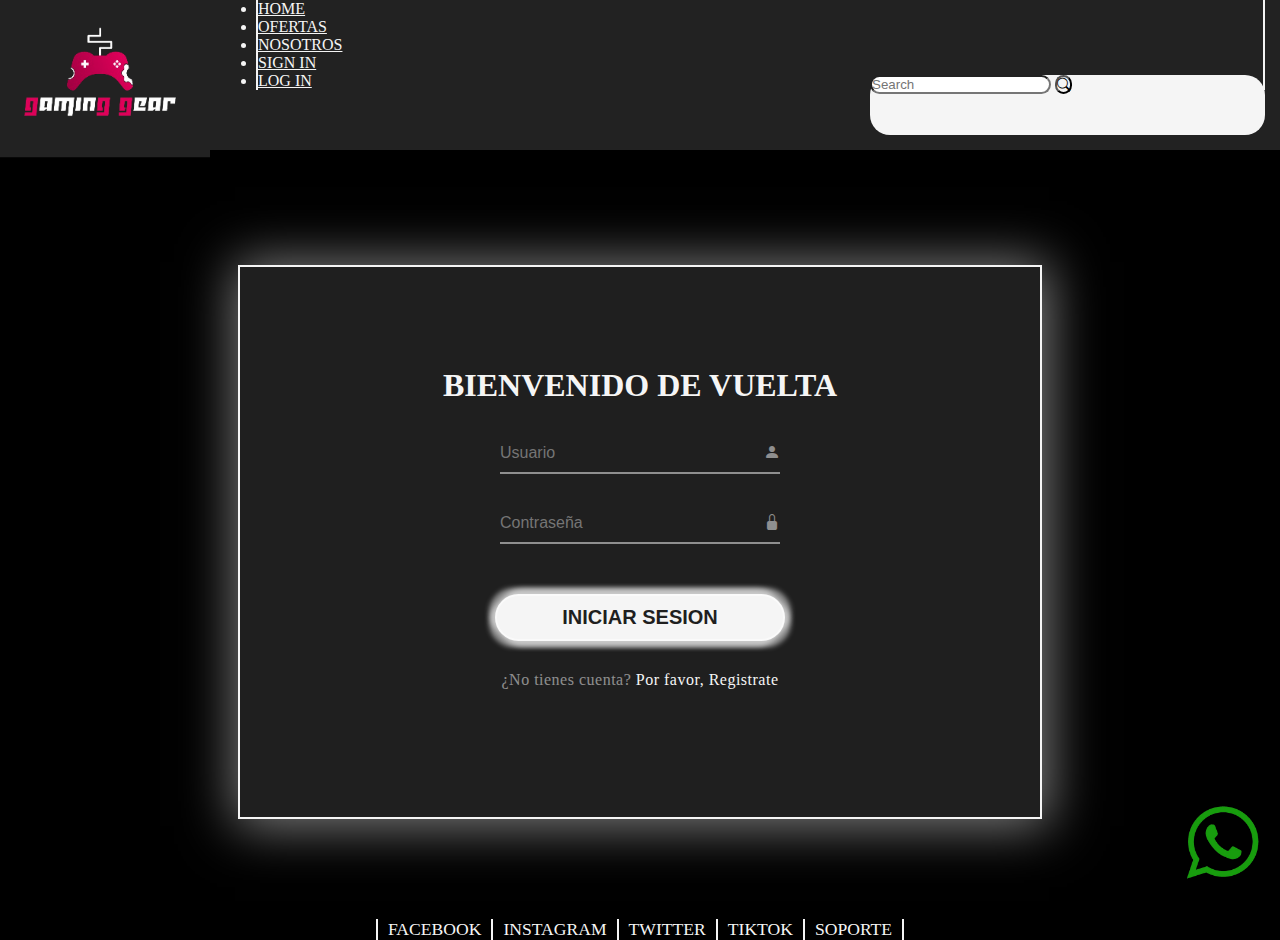
<file: html/sign-in.html>
<!DOCTYPE html>
<html lang="es">
<head>
    <meta charset="UTF-8">
    <meta http-equiv="X-UA-Compatible" content="IE=edge">
    <meta name="viewport" content="width=device-width, initial-scale=1.0">
    <meta name="description" content="Accede a tu cuenta en Gaming Gear. Gestiona pedidos, guarda productos favoritos y disfruta de beneficios exclusivos. ¡Inicia sesión ahora!">
    <title>GamingGear | Sign In</title>
    <!-- LIBRERIA ANIMATE -->
    <link rel="stylesheet" href="https://cdnjs.cloudflare.com/ajax/libs/animate.css/4.1.1/animate.min.css"/>
    <!-- ICONOS BOOTSTRAP -->
    <link rel="stylesheet" href="https://cdn.jsdelivr.net/npm/bootstrap-icons@1.11.2/font/bootstrap-icons.min.css">
    <!-- CSS BOOTSTRAP -->
    <link href="https://cdn.jsdelivr.net/npm/bootstrap@5.3.2/dist/css/bootstrap.min.css" rel="stylesheet" integrity="sha384-T3c6CoIi6uLrA9TneNEoa7RxnatzjcDSCmG1MXxSR1GAsXEV/Dwwykc2MPK8M2HN" crossorigin="anonymous">
    <!-- CSS -->
    <link rel="stylesheet" href="../css/style.css">
</head>
<body>
    <header class="sticky-top">
        <div class="navbar navbar-expand container-fluid headerContainer">
            <div class="logoImg">
                <a href="../index.html"><img class="imgLogo" src="../imgs/logo.png" alt="Logo"></a>
            </div>
            <div class="navBarHeader">
                <nav class="collapse navbar-collapse barraNav navbarNav">
                    <ul class="navbar-nav listaHeader">
                        <li class="nav-item navegacion">
                            <a class="nav-link itemNav primerItem" href="../index.html">Home</a>
                        </li>
                        <li class="nav-item navegacion">
                            <a class="nav-link itemNav" href="./ofertas.html">Ofertas</a>
                        </li>
                        <li class="nav-item navegacion">
                            <a class="nav-link itemNav" href="./about-us.html">Nosotros</a>
                        </li>
                        <li class="nav-item navegacion">
                            <a class="nav-link itemNav" href="./sign-in.html">Sign In</a>
                        </li>
                        <li class="nav-item navegacion">
                            <a class="nav-link itemNav" href="./log-in.html">Log In</a>
                        </li>
                    </ul>
                </nav>
            </div>
            <div class="sticky-top navBarHeaderCelular">
                <nav class="navbar-expand sticky-top barraNavCelular navbarNav">
                    <ul class="navbar-nav listaHeaderCelular">
                        <li class="nav-item navegacionCelular">
                            <a class="nav-link itemNavCelular primerItemNavCelular" href="../index.html"><i class="bi bi-house-fill d-sm-inline d-md-inline d-xl-inline iconosHeader"></i></a>
                        </li>
                        <li class="nav-item navegacionCelular">
                            <a class="nav-link itemNavCelular" href="./ofertas.html"><i class="bi bi-tag-fill d-sm-inline d-md-inline d-xl-inline iconosHeader"></i></a>
                        </li>
                        <li class="nav-item navegacionCelular">
                            <a class="nav-link itemNavCelular" href="./about-us.html"><i class="bi bi-people-fill d-sm-inline d-md-inline d-xl-inline iconosHeader"></i></a>
                        </li>
                        <li class="nav-item navegacionCelular">
                            <a class="nav-link itemNavCelular" href="./sign-in.html"><i class="bi bi-person-fill d-sm-inline d-md-inline d-xl-inline iconosHeader"></i></a>
                        </li>
                        <li class="nav-item navegacionCelular">
                            <a class="nav-link itemNavCelular" href="./log-in.html"><i class="bi bi-person-fill-add d-sm-inline d-md-inline d-xl-inline iconosHeader"></i></a>
                        </li>
                    </ul>
                </nav>
            </div>
            <div class="searchBarContainer">
                <form class="d-flex searchBar" role="search">
                    <input class="form-control me-2 border-0 searchTool" type="search" placeholder="Search" aria-label="Search">
                    <button class="btn border-0 btnSearchBar" type="submit"><i class="bi bi-search"></i></button>
                </form>
            </div>
        </div>
    </header>
    <main class="containerPadre">
        <div class="container">
            <form action="" class="form animate__animated animate__lightSpeedInRight">
                <h1 class="h1Form">Bienvenido de vuelta</h1>
                <div class="inp">
                    <input type="text" class="input" placeholder="Usuario">
                    <i class="bi bi-person-fill"></i>
                </div>
                <div class="inp">
                    <input type="password" class="input" placeholder="Contraseña">
                    <i class="bi bi-lock-fill"></i>
                </div>
                <button class="submit"><a href="../index.html" class="linkSubmit">Iniciar Sesion</a></button>
                <p class="msjForm"> ¿No tienes cuenta? <a href="./log-in.html" class="linkForm">Por favor, Registrate</a></p>
            </form>
        </div>
    </main>
    <footer>
        <nav class="navFooter navFooterForm">
            <ul class="listaFooter">
                <div class="divListaFooter">
                    <li class="navegacionFooter">
                        <a href="https://www.facebook.com/?locale=es_LA" target="_blank" class="linkFooter primerItemFooter">Facebook</a>
                    </li>
                    <li class="navegacionFooter">
                        <a href="https://www.instagram.com/" target="_blank" class="linkFooter">Instagram</a>
                    </li>
                    <li class="navegacionFooter">
                        <a href="https://twitter.com/?lang=es" target="_blank" class="linkFooter">Twitter</a>
                    </li>
                    <li class="navegacionFooter">
                        <a href="https://www.tiktok.com/es/" target="_blank" class="linkFooter">TikTok</a>
                    </li>
                    <li class="navegacionFooter">
                        <a href="./soporte.html" class="linkFooter">Soporte</a>
                    </li>
                </div>
            </ul>
            <a href="https://api.whatsapp.com/send?phone=1128773915&text=Hola,%20somos%20Gaming%20Gear.%20Escribinos%20un%20mensaje%20y%20te%20antenderemos%20lo%20antes%20posible.%20Porfavor,%20explique%20en%20detalle%20el%20motivo%20de%20su%20mensaje.%20Gracias%20por%20comunicarse%20con%20nosotros." target="_blank">
                <img src="../imgs/logo-wpp.png" alt="Logo Wpp" class="logoWppForm animate__animated animate__backInDown">
            </a>
        </nav>
        <nav class="navFooterCelular navFooterCelularForm">
            <ul class="listaFooterCelular">
                <div class="divListaFooterCelular">
                    <li class="navegacionFooterCelular">
                        <a href="https://www.facebook.com/?locale=es_LA" target="_blank" class="linkFooterCelular"><i class="bi bi-facebook"></i></a>
                    </li>
                    <li class="navegacionFooterCelular">
                        <a href="https://www.instagram.com/" target="_blank" class="linkFooterCelular"><i class="bi bi-instagram"></i></a>
                    </li>
                    <li class="navegacionFooterCelular">
                        <a href="https://twitter.com/?lang=es" target="_blank" class="linkFooterCelular"><i class="bi bi-twitter"></i></a>
                    </li>
                    <li class="navegacionFooterCelular">
                        <a href="https://www.tiktok.com/es/" target="_blank" class="linkFooterCelular"><i class="bi bi-tiktok"></i></a>
                    </li>
                    <li class="navegacionFooterCelular">
                        <a href="./soporte.html" class="linkFooterCelular"><i class="bi bi-person-fill-gear"></i></a>
                    </li>
                    <li class="navegacionFooterCelular iconoWppForm">
                        <a href="https://api.whatsapp.com/send?phone=1128773915&text=Hola,%20somos%20Gaming%20Gear.%20Escribinos%20un%20mensaje%20y%20te%20antenderemos%20lo%20antes%20posible.%20Porfavor,%20explique%20en%20detalle%20el%20motivo%20de%20su%20mensaje.%20Gracias%20por%20comunicarse%20con%20nosotros." target="_blank" class="linkFooterCelular"><i class="bi bi-whatsapp"></i></a>
                    </li>
                </div>
            </ul>
            <a href="https://api.whatsapp.com/send?phone=1128773915&text=Hola,%20somos%20Gaming%20Gear.%20Escribinos%20un%20mensaje%20y%20te%20antenderemos%20lo%20antes%20posible.%20Porfavor,%20explique%20en%20detalle%20el%20motivo%20de%20su%20mensaje.%20Gracias%20por%20comunicarse%20con%20nosotros." target="_blank">
                <img src="../imgs/logo-wpp.png" alt="Logo Wpp" class="logoWppCelularForm">
            </a>
        </nav>
    </footer>
    <!-- JS BOOSTRAP -->
    <script src="https://cdn.jsdelivr.net/npm/bootstrap@5.3.2/dist/js/bootstrap.bundle.min.js" integrity="sha384-C6RzsynM9kWDrMNeT87bh95OGNyZPhcTNXj1NW7RuBCsyN/o0jlpcV8Qyq46cDfL" crossorigin="anonymous"></script>
</body>
</html>
</file>
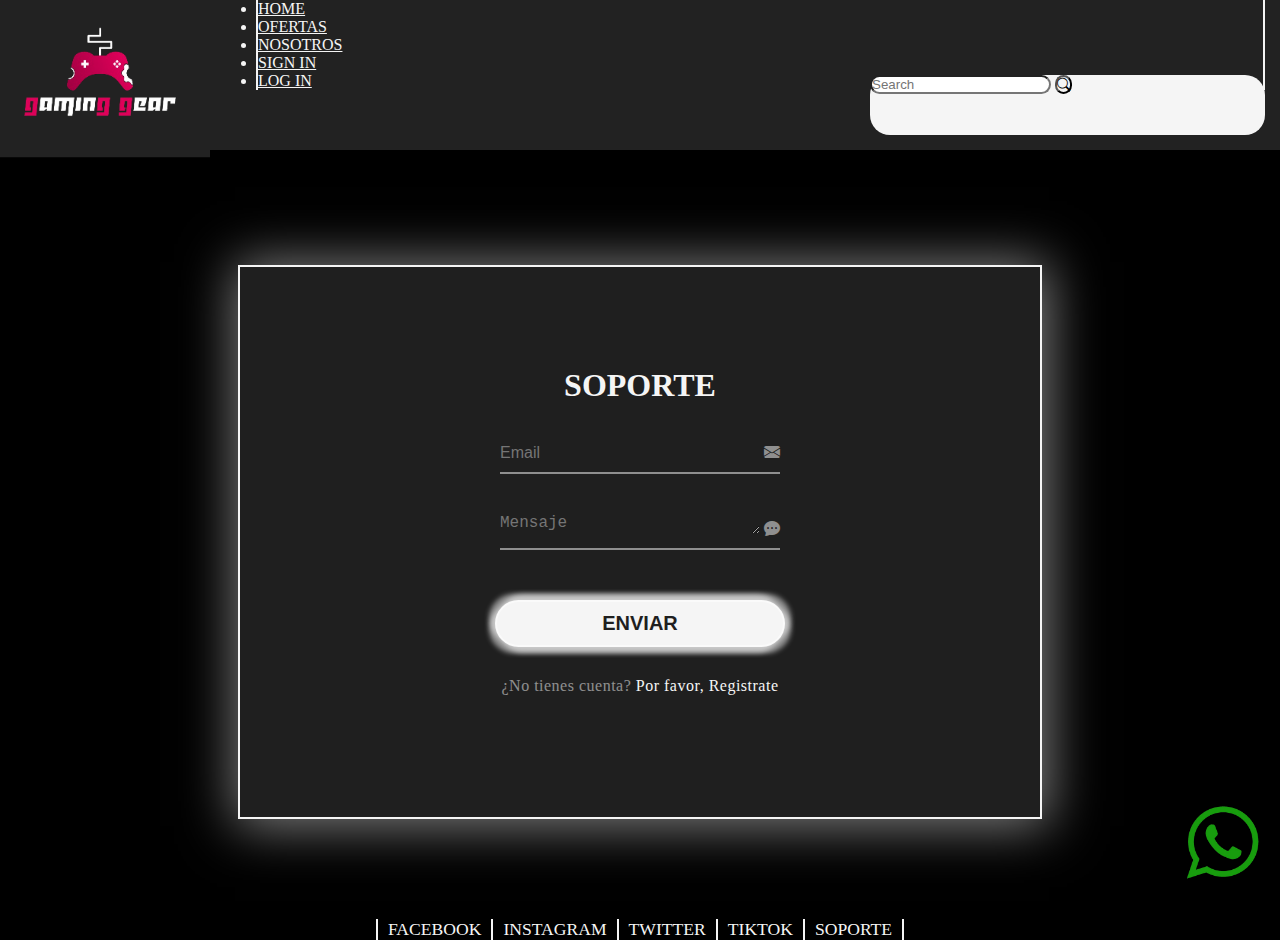
<file: html/soporte.html>
<!DOCTYPE html>
<html lang="es">
<head>
    <meta charset="UTF-8">
    <meta http-equiv="X-UA-Compatible" content="IE=edge">
    <meta name="viewport" content="width=device-width, initial-scale=1.0">
    <meta name="description" content="Equipo de soporte dedicado en Gaming Gear para todas tus consultas. Encuentra respuestas, asistencia técnica y servicio al cliente excepcional. Estamos aquí para garantizar tu satisfacción.">
    <title>GamingGear | Soporte</title>
    <!-- LIBRERIA ANIMATE -->
    <link rel="stylesheet" href="https://cdnjs.cloudflare.com/ajax/libs/animate.css/4.1.1/animate.min.css"/>
    <!-- ICONOS BOOTSTRAP -->
    <link rel="stylesheet" href="https://cdn.jsdelivr.net/npm/bootstrap-icons@1.11.2/font/bootstrap-icons.min.css">
    <!-- CSS BOOTSTRAP -->
    <link href="https://cdn.jsdelivr.net/npm/bootstrap@5.3.2/dist/css/bootstrap.min.css" rel="stylesheet" integrity="sha384-T3c6CoIi6uLrA9TneNEoa7RxnatzjcDSCmG1MXxSR1GAsXEV/Dwwykc2MPK8M2HN" crossorigin="anonymous">
    <!-- CSS -->
    <link rel="stylesheet" href="../css/style.css">
</head>
<body>
    <header class="sticky-top">
        <div class="navbar navbar-expand container-fluid headerContainer">
            <div class="logoImg">
                <a href="../index.html"><img class="imgLogo" src="../imgs/logo.png" alt="Logo"></a>
            </div>
            <div class="navBarHeader">
                <nav class="collapse navbar-collapse barraNav navbarNav">
                    <ul class="navbar-nav listaHeader">
                        <li class="nav-item navegacion">
                            <a class="nav-link itemNav primerItem" href="../index.html">Home</a>
                        </li>
                        <li class="nav-item navegacion">
                            <a class="nav-link itemNav" href="./ofertas.html">Ofertas</a>
                        </li>
                        <li class="nav-item navegacion">
                            <a class="nav-link itemNav" href="./about-us.html">Nosotros</a>
                        </li>
                        <li class="nav-item navegacion">
                            <a class="nav-link itemNav" href="./sign-in.html">Sign In</a>
                        </li>
                        <li class="nav-item navegacion">
                            <a class="nav-link itemNav" href="./log-in.html">Log In</a>
                        </li>
                    </ul>
                </nav>
            </div>
            <div class="sticky-top navBarHeaderCelular">
                <nav class="navbar-expand sticky-top barraNavCelular navbarNav">
                    <ul class="navbar-nav listaHeaderCelular">
                        <li class="nav-item navegacionCelular">
                            <a class="nav-link itemNavCelular primerItemNavCelular" href="../index.html"><i class="bi bi-house-fill d-sm-inline d-md-inline d-xl-inline iconosHeader"></i></a>
                        </li>
                        <li class="nav-item navegacionCelular">
                            <a class="nav-link itemNavCelular" href="./ofertas.html"><i class="bi bi-tag-fill d-sm-inline d-md-inline d-xl-inline iconosHeader"></i></a>
                        </li>
                        <li class="nav-item navegacionCelular">
                            <a class="nav-link itemNavCelular" href="./about-us.html"><i class="bi bi-people-fill d-sm-inline d-md-inline d-xl-inline iconosHeader"></i></a>
                        </li>
                        <li class="nav-item navegacionCelular">
                            <a class="nav-link itemNavCelular" href="./sign-in.html"><i class="bi bi-person-fill d-sm-inline d-md-inline d-xl-inline iconosHeader"></i></a>
                        </li>
                        <li class="nav-item navegacionCelular">
                            <a class="nav-link itemNavCelular" href="./log-in.html"><i class="bi bi-person-fill-add d-sm-inline d-md-inline d-xl-inline iconosHeader"></i></a>
                        </li>
                    </ul>
                </nav>
            </div>
            <div class="searchBarContainer">
                <form class="d-flex searchBar" role="search">
                    <input class="form-control me-2 border-0 searchTool" type="search" placeholder="Search" aria-label="Search">
                    <button class="btn border-0 btnSearchBar" type="submit"><i class="bi bi-search"></i></button>
                </form>
            </div>
        </div>
    </header>
    <main class="containerPadre">
        <div class="container">
            <form action="" class="form animate__animated animate__lightSpeedInRight">
                <h1 class="h1Form">Soporte</h1>
                <div class="inp">
                    <input type="email" class="input" placeholder="Email">
                    <i class="bi bi-envelope-fill"></i>
                </div>
                <div class="inp">
                    <textarea name="" id="" cols="30" rows="10" class="msjSoporte" placeholder="Mensaje"></textarea>
                    <i class="bi bi-chat-dots-fill"></i>
                </div>
                <button class="submit"><a href="../index.html" class="linkSubmit">Enviar</a></button>
                <p class="msjForm"> ¿No tienes cuenta? <a href="./log-in.html" class="linkForm">Por favor, Registrate</a></p>
            </form>
        </div>
    </main>
    <footer>
        <nav class="navFooter navFooterForm">
            <ul class="listaFooter">
                <div class="divListaFooter">
                    <li class="navegacionFooter">
                        <a href="https://www.facebook.com/?locale=es_LA" target="_blank" class="linkFooter primerItemFooter">Facebook</a>
                    </li>
                    <li class="navegacionFooter">
                        <a href="https://www.instagram.com/" target="_blank" class="linkFooter">Instagram</a>
                    </li>
                    <li class="navegacionFooter">
                        <a href="https://twitter.com/?lang=es" target="_blank" class="linkFooter">Twitter</a>
                    </li>
                    <li class="navegacionFooter">
                        <a href="https://www.tiktok.com/es/" target="_blank" class="linkFooter">TikTok</a>
                    </li>
                    <li class="navegacionFooter">
                        <a href="./soporte.html" class="linkFooter">Soporte</a>
                    </li>
                </div>
            </ul>
            <a href="https://api.whatsapp.com/send?phone=1128773915&text=Hola,%20somos%20Gaming%20Gear.%20Escribinos%20un%20mensaje%20y%20te%20antenderemos%20lo%20antes%20posible.%20Porfavor,%20explique%20en%20detalle%20el%20motivo%20de%20su%20mensaje.%20Gracias%20por%20comunicarse%20con%20nosotros." target="_blank">
                <img src="../imgs/logo-wpp.png" alt="Logo Wpp" class="logoWppForm animate__animated animate__backInDown">
            </a>
        </nav>
        <nav class="navFooterCelular navFooterCelularForm">
            <ul class="listaFooterCelular">
                <div class="divListaFooterCelular">
                    <li class="navegacionFooterCelular">
                        <a href="https://www.facebook.com/?locale=es_LA" target="_blank" class="linkFooterCelular"><i class="bi bi-facebook"></i></a>
                    </li>
                    <li class="navegacionFooterCelular">
                        <a href="https://www.instagram.com/" target="_blank" class="linkFooterCelular"><i class="bi bi-instagram"></i></a>
                    </li>
                    <li class="navegacionFooterCelular">
                        <a href="https://twitter.com/?lang=es" target="_blank" class="linkFooterCelular"><i class="bi bi-twitter"></i></a>
                    </li>
                    <li class="navegacionFooterCelular">
                        <a href="https://www.tiktok.com/es/" target="_blank" class="linkFooterCelular"><i class="bi bi-tiktok"></i></a>
                    </li>
                    <li class="navegacionFooterCelular">
                        <a href="./soporte.html" class="linkFooterCelular"><i class="bi bi-person-fill-gear"></i></a>
                    </li>
                    <li class="navegacionFooterCelular iconoWppForm">
                        <a href="https://api.whatsapp.com/send?phone=1128773915&text=Hola,%20somos%20Gaming%20Gear.%20Escribinos%20un%20mensaje%20y%20te%20antenderemos%20lo%20antes%20posible.%20Porfavor,%20explique%20en%20detalle%20el%20motivo%20de%20su%20mensaje.%20Gracias%20por%20comunicarse%20con%20nosotros." target="_blank" class="linkFooterCelular"><i class="bi bi-whatsapp"></i></a>
                    </li>
                </div>
            </ul>
            <a href="https://api.whatsapp.com/send?phone=1128773915&text=Hola,%20somos%20Gaming%20Gear.%20Escribinos%20un%20mensaje%20y%20te%20antenderemos%20lo%20antes%20posible.%20Porfavor,%20explique%20en%20detalle%20el%20motivo%20de%20su%20mensaje.%20Gracias%20por%20comunicarse%20con%20nosotros." target="_blank">
                <img src="../imgs/logo-wpp.png" alt="Logo Wpp" class="logoWppCelularForm">
            </a>
        </nav>
    </footer>
    <!-- JS BOOSTRAP -->
    <script src="https://cdn.jsdelivr.net/npm/bootstrap@5.3.2/dist/js/bootstrap.bundle.min.js" integrity="sha384-C6RzsynM9kWDrMNeT87bh95OGNyZPhcTNXj1NW7RuBCsyN/o0jlpcV8Qyq46cDfL" crossorigin="anonymous"></script>
</body>
</html>
</file>
<file: css/style.css>
/*FUENTES*/
@import url("https://fonts.googleapis.com/css2?family=Roboto:wght@100&display=swap");
@import url("https://fonts.googleapis.com/css2?family=Montserrat:wght@300&family=Roboto:wght@100&display=swap");
/*GENERAL*/
* {
  margin: 0;
  padding: 0;
}

.hrrr {
  box-shadow: 3px 3px 5px 1px whitesmoke, -3px -3px 5px 1px whitesmoke, 3px -3px 5px 1px whitesmoke, -3px 3px 5px 1px whitesmoke;
  background-color: whitesmoke;
  color: whitesmoke;
  margin-bottom: 100px;
  margin-top: 100px;
  margin-right: 15%;
  margin-left: 15%;
}

.hrFooter {
  box-shadow: 3px 3px 5px 1px whitesmoke, -3px -3px 5px 1px whitesmoke, 3px -3px 5px 1px whitesmoke, -3px 3px 5px 1px whitesmoke;
  background-color: whitesmoke;
  color: whitesmoke;
  margin-bottom: 0px;
  margin-top: 100px;
  margin-right: 15%;
  margin-left: 15%;
}

/*HEADER*/
.logoImg {
  grid-area: imgLogo;
}

.navBarHeader {
  grid-area: navBarHeader;
}

.navBarHeaderCelular {
  grid-area: navBarHeaderCelular;
}

.searchBarContainer {
  grid-area: searchBar;
}

.searchTool {
  border-radius: 20px;
}

.navBarHeaderCelular, .barraNavCelular, .listaHeaderCelular, .navegacionCelular, .itemNavCelular, .primerItemNavCelular {
  display: none;
}

.imgLogo {
  transition: color 0.3s ease-in-out, transform 0.3s ease-in-out;
  background-color: #222222;
  width: 200px;
  height: 150px;
}
.imgLogo:hover {
  transform: scale(1.1);
}

.headerContainer {
  box-shadow: 3px 3px 5px 0px whitesmoke;
  background-color: #222222;
  color: whitesmoke;
  display: grid;
  grid-template-columns: 20% 80%;
  grid-template-rows: 75px 75px;
  grid-template-areas: "imgLogo navBarHeader" "imgLogo searchBar";
}

.barraNav {
  background-color: #222222;
  justify-content: flex-end;
  color: whitesmoke;
  margin-bottom: 15px;
  margin-right: 15px;
}

.navegacion {
  background-color: #222222;
  color: whitesmoke;
}

.itemNav {
  height: 40px;
  font-size: 1rem;
  color: whitesmoke;
  text-transform: uppercase;
  transition: color 0.3s ease-in-out, transform 0.3s ease-in-out;
}
.itemNav:visited {
  color: whitesmoke;
}
.itemNav:focus {
  transform: scale(1);
  color: whitesmoke;
}
.itemNav:hover {
  transform: scale(1.1);
  color: #FAEBD7;
}
.itemNav:hover .h1Header {
  color: #FAEBD7;
}

.h1Header {
  height: 40px;
  font-size: 1rem;
  margin-top: 2px;
  color: whitesmoke;
  text-transform: uppercase;
  transition: color 0.3s ease-in-out, transform 0.3s ease-in-out;
}

.navegacion {
  border-left: 1px solid whitesmoke;
  border-right: 1px solid whitesmoke;
  transition: color 0.3s ease-in-out, transform 0.3s ease-in-out;
}
.navegacion:hover {
  border-right: 2px solid whitesmoke;
  border-left: 2px solid whitesmoke;
  transform: scale(1.1);
}

.listaHeader:first-child {
  border-left: 1px solid whitesmoke;
}
.listaHeader:last-child {
  border-right: 1px solid whitesmoke;
}

.barraNavCelular {
  background-color: #222222;
  justify-content: flex-end;
  color: whitesmoke;
  margin-bottom: 15px;
  margin-right: 15px;
}

.listaHeaderCelular {
  justify-content: flex-end;
}

.navegacionCelular {
  color: whitesmoke;
  background-color: #222222;
  border-left: 1px solid whitesmoke;
  border-right: 1px solid whitesmoke;
  transition: color 0.3s ease-in-out, transform 0.3s ease-in-out;
}
.navegacionCelular:hover {
  border-right: 2px solid whitesmoke;
  border-left: 2px solid whitesmoke;
  transform: scale(1.1);
}

.itemNavCelular {
  font-size: 1rem;
  color: whitesmoke;
  text-transform: uppercase;
  transition: color 0.3s ease-in-out, transform 0.3s ease-in-out;
}
.itemNavCelular:visited {
  color: whitesmoke;
}
.itemNavCelular:focus {
  transform: scale(1);
  color: whitesmoke;
}
.itemNavCelular:hover {
  transform: scale(1.1);
  color: #FAEBD7;
}

.listaHeaderCelular:first-child {
  border-left: 1px solid whitesmoke;
}
.listaHeaderCelular:last-child {
  border-right: 1px solid whitesmoke;
}

.searchBarContainer {
  margin: 0;
  display: flex;
  justify-content: flex-end;
}

.searchBar {
  background-color: whitesmoke;
  border-radius: 20px;
  margin-bottom: 15px;
  margin-right: 15px;
  width: 395px;
}
.searchBar:hover {
  box-shadow: 3px 3px 10px rgba(255, 255, 255, 0.5), 3px -3px 10px rgba(255, 255, 255, 0.5), -3px -3px 10px rgba(255, 255, 255, 0.5), -3px 3px 10px rgba(255, 255, 255, 0.5);
}

.btnSearchBar {
  background-color: whitesmoke;
  border-radius: 20px;
  margin: 0;
}
.btnSearchBar:hover {
  color: black;
}

/*INDEX.HTML*/
main {
  background-color: black;
}

/*CARROUSEL*/
.carousel {
  width: 100%;
}

.imgCarrousel {
  width: 100%;
  height: 400px;
}

/*PRODUCTOS | CARDS*/
.productoUno {
  grid-area: productoUno;
}

.productoDos {
  grid-area: productoDos;
}

.productoTres {
  grid-area: productoTres;
}

.productoCuatro {
  grid-area: productoCuatro;
}

.productoCinco {
  grid-area: productoCinco;
}

.productoSeis {
  grid-area: productoSeis;
}

.productos {
  background-color: black;
  display: grid;
  justify-content: center;
  grid-template-columns: 330px 330px 330px;
  grid-template-rows: 480px 480px;
  grid-template-areas: "productoUno productoDos productoTres" "productoCuatro productoCinco productoSeis";
  column-gap: 100px;
  row-gap: 75px;
  text-align: center;
}

.producto {
  border: 3px solid #333;
  background-color: #222222;
  transition: color 0.5s ease-in-out, transform 0.5s ease-in-out;
  box-shadow: 3px 3px 5px 0px whitesmoke, -3px -3px 5px 0px whitesmoke, 3px -3px 5px 0px whitesmoke, -3px 3px 5px 0px whitesmoke;
}
.producto:hover {
  transform: scale(1.1);
  box-shadow: 3px 3px 15px rgba(255, 255, 255, 0.5), 3px -3px 15px rgba(255, 255, 255, 0.5), -3px -3px 15px rgba(255, 255, 255, 0.5), -3px 3px 15px rgba(255, 255, 255, 0.5);
}

.productoDos img:nth-child(1) {
  margin-top: 50px;
  margin-bottom: 77px;
}

.productoCuatro img:nth-child(1) {
  margin-top: 70px;
  margin-bottom: 74px;
}

.productoSeis img:nth-child(1) {
  height: 324px;
}

.fotoProducto {
  object-fit: contain;
  width: 100%;
}

.nombreProducto {
  transition: color 0.5s ease-in-out, transform 0.5s ease-in-out;
  text-transform: uppercase;
  color: whitesmoke;
  font-size: 1.5rem;
  margin: 5px;
}
.nombreProducto:hover {
  color: #FAEBD7;
}

.precioProducto {
  transition: color 0.5s ease-in-out, transform 0.5s ease-in-out;
  color: whitesmoke;
  font-size: 1.25rem;
  margin: 5px;
}
.precioProducto:hover {
  color: #FAEBD7;
}

.btnComprar {
  background-color: #333;
  text-transform: uppercase;
  display: inline-block;
  text-decoration: none;
  color: whitesmoke;
  border-radius: 10px;
  padding: 10px;
  border: none;
  margin-top: 5px;
}
.btnComprar:hover {
  box-shadow: 3px 3px 10px rgba(255, 255, 255, 0.5), 3px -3px 10px rgba(255, 255, 255, 0.5), -3px -3px 10px rgba(255, 255, 255, 0.5), -3px 3px 10px rgba(255, 255, 255, 0.5);
}

/*OFERTAS.HTML*/
.logoWppOfertas {
  width: 75px;
  height: 75px;
  position: fixed;
  bottom: 20px;
  right: 20px;
}

.navFooterCelularOfertas, .logoWppCelularOfertas {
  display: none;
}

.ofertaProductoUno {
  grid-area: ofertaProductoUno;
}

.ofertaProductoDos {
  grid-area: ofertaProductoDos;
}

.ofertaProductoTres {
  grid-area: ofertaProductoTres;
}

.ofertaProductoCuatro {
  grid-area: ofertaProductoCuatro;
}

.ofertaProductoCinco {
  grid-area: ofertaProductoCinco;
}

.ofertaProductoSeis {
  grid-area: ofertaProductoSeis;
}

.ofertaProductos {
  background-color: black;
  display: grid;
  justify-content: center;
  grid-template-columns: 330px 330px 330px;
  grid-template-rows: 480px 480px;
  grid-template-areas: "ofertaProductoUno ofertaProductoDos ofertaProductoTres" "ofertaProductoCuatro ofertaProductoCinco ofertaProductoSeis";
  column-gap: 100px;
  row-gap: 75px;
  text-align: center;
}

.ofertaProducto {
  border: 3px solid #333;
  background-color: #222222;
  transition: color 0.5s ease-in-out, transform 0.5s ease-in-out;
  box-shadow: 3px 3px 5px 0px whitesmoke, -3px -3px 5px 0px whitesmoke, 3px -3px 5px 0px whitesmoke, -3px 3px 5px 0px whitesmoke;
}
.ofertaProducto:hover {
  transform: scale(1.1);
  box-shadow: 3px 3px 15px rgba(255, 255, 255, 0.5), 3px -3px 15px rgba(255, 255, 255, 0.5), -3px -3px 15px rgba(255, 255, 255, 0.5), -3px 3px 15px rgba(255, 255, 255, 0.5);
}
.ofertaProducto:hover .bordeProducto {
  transform: scale(1.1);
  box-shadow: 3px 3px 15px rgba(255, 255, 255, 0.5), 3px -3px 15px rgba(255, 255, 255, 0.5), -3px -3px 15px rgba(255, 255, 255, 0.5), -3px 3px 15px rgba(255, 255, 255, 0.5);
}
.ofertaProducto:hover .ofertaTexto {
  transform: scale(1.1);
  box-shadow: 3px 3px 15px rgba(255, 255, 255, 0.5), 3px -3px 15px rgba(255, 255, 255, 0.5), -3px -3px 15px rgba(255, 255, 255, 0.5), -3px 3px 15px rgba(255, 255, 255, 0.5);
}

.ofertaProductoDos img:nth-child(1) {
  margin-top: 50px;
  margin-bottom: 77px;
}

.ofertaProductoCuatro img:nth-child(1) {
  margin-top: 70px;
  margin-bottom: 74px;
}

.ofertaProductoSeis img:nth-child(1) {
  height: 324px;
}

.ofertaFotoProducto {
  object-fit: contain;
  width: 100%;
}

.ofertaTexto {
  position: relative;
  left: -40px;
  bottom: 420px;
  width: 100px;
  font-weight: 700;
  font-size: 0.8rem;
  overflow: visible;
  border-radius: 3px;
  color: whitesmoke;
  background-color: red;
  text-transform: uppercase;
  border: 2px solid #ffffff;
}

.ofertaNombreProducto {
  text-transform: uppercase;
  color: whitesmoke;
  font-size: 1.5rem;
  margin: 5px;
}
.ofertaNombreProducto:hover {
  color: red;
}

.ofertaPrecioProducto {
  display: flex;
  color: whitesmoke;
  justify-content: center;
}
.ofertaPrecioProducto:hover .precioAnterior, .ofertaPrecioProducto:hover .precioActual {
  color: red;
}
.ofertaPrecioProducto:hover .iconoRegalo {
  color: whitesmoke;
}

.precioAnterior {
  text-decoration: line-through;
  font-size: 0.7rem;
  margin-right: 5px;
  margin-top: 5px;
}

.precioActual {
  font-size: 1rem;
  margin-left: 5px;
}

.iconoRegalo {
  color: red;
}

.ofertaBtnComprar {
  background-color: #333;
  text-transform: uppercase;
  display: inline-block;
  text-decoration: none;
  color: whitesmoke;
  border-radius: 10px;
  padding: 10px;
  border: none;
  margin-top: 5px;
}
.ofertaBtnComprar:hover {
  box-shadow: 3px 3px 10px rgba(255, 255, 255, 0.5), 3px -3px 10px rgba(255, 255, 255, 0.5), -3px -3px 10px rgba(255, 255, 255, 0.5), -3px 3px 10px rgba(255, 255, 255, 0.5);
}

/*COMPRA PRODUCTO.HTML*/
.logoWppCompraProducto {
  position: fixed;
  bottom: 20px;
  right: 20px;
  width: 75px;
  height: 75px;
}

.imgPrincipal {
  grid-area: imgPrincipal;
}

.imgSecundariaUno {
  grid-area: imgSecundariaUno;
}

.imgSecundariaDos {
  grid-area: imgSecundariaDos;
}

.imgSecundariaTres {
  grid-area: imgSecundariaTres;
}

.imgSecundariaCuatro {
  grid-area: imgSecundariaCuatro;
}

.productoNombre {
  grid-area: nombreProducto;
}

.productoPrecio {
  grid-area: precioProducto;
}

.comprarBtn {
  grid-area: botonComprar;
}

.caracteristicasProducto {
  grid-area: caracteristicasProducto;
}

.mainContainer {
  display: flex;
  justify-content: center;
  width: 100%;
  height: 640px;
  padding-top: 100px;
  color: whitesmoke;
  background-color: black;
}

.gridContainer {
  display: grid;
  grid-template-columns: 100px 400px 300px;
  grid-template-rows: 60px 60px repeat(3, 120px);
  grid-template-areas: "imgSecundariaUno imgPrincipal nombreProducto" "imgSecundariaUno imgPrincipal precioProducto" "imgSecundariaDos imgPrincipal caracteristicasProducto" "imgSecundariaTres imgPrincipal caracteristicasProducto" "imgSecundariaCuatro imgPrincipal botonComprar";
  padding: 40px 20px;
  column-gap: 40px;
  border-radius: 8px;
  background-color: #1F1F1F;
}

.imgPrincipal {
  width: 400px;
  height: 460px;
  border-radius: 8px;
  background-color: whitesmoke;
  border: 2px solid rgba(255, 255, 255, 0.5);
  transition: color 0.5s ease-in-out, transform 0.5s ease-in-out;
  box-shadow: 5px 5px 5px 1px rgba(255, 255, 255, 0.5), -5px -5px 5px 1px rgba(255, 255, 255, 0.5), 5px -5px 5px 1px rgba(255, 255, 255, 0.5), -5px 5px 5px 1px rgba(255, 255, 255, 0.5);
}
.imgPrincipal:hover {
  transform: scale(1.1);
  border: 2px solid whitesmoke;
  background-color: rgba(255, 255, 255, 0.5);
  box-shadow: 2px 2px 5px 0px whitesmoke, -2px -2px 5px 0px whitesmoke, 2px -2px 5px 0px whitesmoke, -2px 2px 5px 0px whitesmoke;
}

.imgSecundaria {
  width: 100px;
  height: 100px;
  cursor: pointer;
  border-radius: 8px;
  background-color: whitesmoke;
  border: 2px solid rgba(255, 255, 255, 0.5);
  transition: color 0.5s ease-in-out, transform 0.5s ease-in-out;
  box-shadow: 5px 5px 5px 1px rgba(255, 255, 255, 0.5), -5px -5px 5px 1px rgba(255, 255, 255, 0.5), 5px -5px 5px 1px rgba(255, 255, 255, 0.5), -5px 5px 5px 1px rgba(255, 255, 255, 0.5);
}
.imgSecundaria:hover {
  transform: scale(1.1);
  border: 2px solid whitesmoke;
  background-color: rgba(255, 255, 255, 0.5);
  box-shadow: 2px 2px 5px 0px whitesmoke, -2px -2px 5px 0px whitesmoke, 2px -2px 5px 0px whitesmoke, -2px 2px 5px 0px whitesmoke;
}

.productoNombre {
  text-transform: uppercase;
  font-size: 1.5rem;
}

.productoPrecio {
  font-size: 1.5rem;
}

.caracteristica {
  text-transform: uppercase;
  font-size: 1rem;
}

.containerComprarBtn {
  border: none;
  display: flex;
  justify-content: flex-start;
  background-color: #1F1F1F;
}

.comprarBtn {
  width: 290px;
  cursor: pointer;
  margin-top: 50px;
  color: #1F1F1F;
  font-weight: bold;
  padding: 10px 0px;
  border-radius: 8px;
  text-decoration: none;
  text-transform: uppercase;
  background-color: whitesmoke;
  border: 2px solid rgba(255, 255, 255, 0.5);
  transition: color 0.5s ease-in-out, transform 0.5s ease-in-out;
  box-shadow: 5px 5px 5px 1px rgba(255, 255, 255, 0.5), -5px -5px 5px 1px rgba(255, 255, 255, 0.5), 5px -5px 5px 1px rgba(255, 255, 255, 0.5), -5px 5px 5px 1px rgba(255, 255, 255, 0.5);
}
.comprarBtn:hover {
  transform: scale(1.1);
  border: 2px solid whitesmoke;
  background-color: rgba(255, 255, 255, 0.5);
  box-shadow: 2px 2px 5px 0px whitesmoke, -2px -2px 5px 0px whitesmoke, 2px -2px 5px 0px whitesmoke, -2px 2px 5px 0px whitesmoke;
}

/*ABOUT US.HTML*/
.logoWppAboutUs {
  width: 75px;
  height: 75px;
  position: fixed;
  bottom: 20px;
  right: 20px;
}

.navFooterCelularAboutUs {
  display: none;
}

.containerDatosNosotros {
  width: 100%;
  padding-top: 100px;
  background-color: black;
}

.datosNosotros {
  background-color: black;
  display: grid;
  justify-content: center;
  grid-template-columns: 330px 330px 330px;
  grid-template-rows: 330px 330px;
  grid-template-areas: "datoUno datoDos datoTres" "datoCuatro datoCinco datoSeis";
  text-align: center;
  column-gap: 100px;
  row-gap: 50px;
  height: auto;
}

.dato {
  height: 100px;
  font-weight: 700;
  border-radius: 10px;
  color: whitesmoke;
  background-color: #1F1F1F;
  border: 2px solid rgba(255, 255, 255, 0.5);
  transition: color 0.5s ease-in-out, transform 0.5s ease-in-out;
  box-shadow: 5px 5px 5px 1px rgba(255, 255, 255, 0.5), -5px -5px 5px 1px rgba(255, 255, 255, 0.5), 5px -5px 5px 1px rgba(255, 255, 255, 0.5), -5px 5px 5px 1px rgba(255, 255, 255, 0.5);
}
.dato:hover {
  height: 330px;
  transform: scale(1.1);
  border: 2px solid whitesmoke;
  background-color: rgba(255, 255, 255, 0.5);
  box-shadow: 2px 2px 5px 0px whitesmoke, -2px -2px 5px 0px whitesmoke, 2px -2px 5px 0px whitesmoke, -2px 2px 5px 0px whitesmoke;
}
.dato:hover .tituloDato {
  margin-top: 15px;
  border-radius: 10px;
  padding-bottom: 15px;
  border-bottom: 2px solid whitesmoke;
  box-shadow: 0px 5px 5px -5px whitesmoke;
}
.dato:hover .textoDato, .dato:hover .subTituloDato {
  display: block;
}

.tituloDato {
  text-transform: uppercase;
  margin-top: 30px;
}

.subTituloDato {
  text-transform: uppercase;
  display: none;
}

.textoDato {
  display: none;
  font-size: 0.8rem;
}

/*FORMS*/
.logoWppForm {
  position: fixed;
  bottom: 20px;
  right: 20px;
  width: 75px;
  height: 75px;
}

.containerPadre {
  width: 100%;
  display: grid;
  padding-top: 115px;
  padding-bottom: 50px;
  align-content: center;
  justify-content: center;
  background-color: black;
}

.container {
  width: 800px;
  height: 550px;
  background-color: #1F1F1F;
  border: 2px solid whitesmoke;
  box-shadow: 2px 2px 50px 5px rgba(255, 255, 255, 0.5);
}

.form {
  display: flex;
  align-items: center;
  flex-direction: column;
  justify-content: center;
}

.h1Form {
  font-size: 2rem;
  margin-top: 100px;
  color: whitesmoke;
  text-transform: uppercase;
}

.inp {
  padding-bottom: 10px;
  color: rgba(255, 255, 255, 0.5);
  border-bottom: 2px solid rgba(255, 255, 255, 0.5);
}
.inp:hover {
  color: whitesmoke;
}

.input {
  width: 260px;
  border: none;
  outline: none;
  font-size: 1rem;
  background: none;
  margin-top: 40px;
  color: whitesmoke;
}

.submit {
  border: none;
  width: 290px;
  cursor: pointer;
  color: #1F1F1F;
  margin-top: 50px;
  font-weight: bold;
  padding: 10px 0px;
  font-size: 1.25rem;
  border-radius: 40px;
  text-decoration: none;
  text-transform: uppercase;
  background-color: whitesmoke;
  border: 2px solid rgba(255, 255, 255, 0.5);
  transition: color 0.5s ease-in-out, transform 0.5s ease-in-out;
  box-shadow: 5px 5px 5px 1px rgba(255, 255, 255, 0.5), -5px -5px 5px 1px rgba(255, 255, 255, 0.5), 5px -5px 5px 1px rgba(255, 255, 255, 0.5), -5px 5px 5px 1px rgba(255, 255, 255, 0.5);
}
.submit:hover {
  transform: scale(1.1);
  border: 2px solid whitesmoke;
  background-color: rgba(255, 255, 255, 0.5);
  box-shadow: 2px 2px 5px 0px whitesmoke, -2px -2px 5px 0px whitesmoke, 2px -2px 5px 0px whitesmoke, -2px 2px 5px 0px whitesmoke;
}

.linkSubmit {
  text-decoration: none;
  color: #1F1F1F;
}

.msjForm {
  font-size: 1rem;
  margin-top: 30px;
  letter-spacing: 0.5px;
  color: rgba(255, 255, 255, 0.5);
}

.linkForm {
  font-size: 1rem;
  color: whitesmoke;
  text-decoration: none;
}

.msjSoporte {
  width: 260px;
  height: 20px;
  border: none;
  outline: none;
  font-size: 1rem;
  background: none;
  margin-top: 40px;
  resize: vertical;
  min-height: 20px;
  max-height: 100px;
  color: whitesmoke;
}

/*FOOTER*/
footer {
  background-color: black;
  padding-top: 50px;
  display: flex;
  justify-content: center;
}

.listaFooter, .listaFooterCelular {
  padding: 0;
}

.divListaFooter {
  background-color: black;
  list-style: none;
  display: flex;
  justify-content: center;
}

.linkFooter {
  transition: color 0.3s ease-in-out, transform 0.3s ease-in-out;
  border-right: 1px solid whitesmoke;
  border-left: 1px solid whitesmoke;
  background-color: black;
  text-transform: uppercase;
  text-decoration: none;
  display: inline-block;
  color: whitesmoke;
  padding-right: 10px;
  padding-left: 10px;
  font-size: 1.1rem;
}
.linkFooter:hover {
  border-right: 2px solid whitesmoke;
  border-left: 2px solid whitesmoke;
  transform: scale(1.1);
  color: #FAEBD7;
}

.divListaFooter:first-child {
  border-left: 1px solid whitesmoke;
}
.divListaFooter:last-child {
  border-right: 1px solid whitesmoke;
}

.logoWpp {
  width: 75px;
  height: 75px;
  position: fixed;
  bottom: 20px;
  right: 20px;
}

.navFooterCelular {
  display: none;
}

.divListaFooterCelular {
  background-color: black;
  list-style: none;
  display: flex;
  justify-content: center;
}

.linkFooterCelular {
  transition: color 0.3s ease-in-out, transform 0.3s ease-in-out;
  border-right: 1px solid whitesmoke;
  border-left: 1px solid whitesmoke;
  background-color: black;
  text-transform: uppercase;
  text-decoration: none;
  display: inline-block;
  color: whitesmoke;
  padding-right: 10px;
  padding-left: 10px;
  font-size: 1.1rem;
}
.linkFooterCelular:hover {
  border-right: 2px solid whitesmoke;
  border-left: 2px solid whitesmoke;
  transform: scale(1.1);
  color: #FAEBD7;
}

.divListaFooterCelular:first-child {
  border-left: 1px solid whitesmoke;
}
.divListaFooterCelular:last-child {
  border-right: 1px solid whitesmoke;
}

.logoWppCelular {
  width: 75px;
  height: 75px;
  position: fixed;
  bottom: 20px;
  right: 20px;
}

/*MEDIA QUERIES HEADER*/
@media (min-width: 411px) and (max-width: 600px) {
  .navBarHeader {
    display: none;
  }
  .barraNav {
    display: none;
  }
  .listaHeader {
    display: none;
  }
  .navegacion {
    display: none;
  }
  .itemNav {
    display: none;
  }
  .primerItem {
    display: none;
  }
  .navBarHeaderCelular {
    display: inline;
  }
  .barraNavCelular {
    display: inline;
  }
  .listaHeaderCelular {
    display: inline;
  }
  .navegacionCelular {
    display: inline;
  }
  .itemNavCelular {
    display: inline;
  }
  .primerItemNavCelular {
    display: inline;
  }
  .headerContainer {
    grid-template-columns: 30% 70%;
    grid-template-rows: 75px 75px;
    grid-template-areas: "imgLogo navBarHeaderCelular" "imgLogo searchBar";
  }
  .navBarHeaderCelular {
    display: flex;
    justify-content: flex-end;
  }
  .searchBar {
    width: 200px;
  }
}
@media (max-width: 410px) {
  .navBarHeader {
    display: none;
  }
  .barraNav {
    display: none;
  }
  .listaHeader {
    display: none;
  }
  .navegacion {
    display: none;
  }
  .itemNav {
    display: none;
  }
  .primerItem {
    display: none;
  }
  .navBarHeaderCelular {
    display: inline;
  }
  .barraNavCelular {
    display: inline;
  }
  .listaHeaderCelular {
    display: inline;
  }
  .navegacionCelular {
    display: inline;
  }
  .itemNavCelular {
    display: inline;
  }
  .primerItemNavCelular {
    display: inline;
  }
  .headerContainer {
    grid-template-columns: 30% 70%;
    grid-template-rows: 75px 75px;
    grid-template-areas: "imgLogo navBarHeaderCelular" "imgLogo searchBar";
  }
  .imgLogo {
    width: 150px;
    height: 100px;
  }
  .navBarHeaderCelular {
    display: flex;
    justify-content: flex-end;
  }
  .searchBar {
    width: 200px;
    margin-right: 0px;
  }
  .barraNavCelular {
    margin-right: 0px;
  }
}
/*MEDIA QUERIES INDEX.HTML*/
@media (min-width: 1001px) and (max-width: 1433px) {
  .imgCarrousel {
    width: 100%;
    height: 350px;
  }
  .productos {
    grid-template-columns: 330px 330px;
    grid-template-rows: repeat(3, 480px);
    grid-template-areas: "productoUno productoDos" "productoTres productoCuatro" "productoCinco productoSeis";
  }
  .hrrr {
    margin-bottom: 75px;
    margin-top: 75px;
  }
  .hrFooter {
    margin-top: 75px;
  }
}
@media (min-width: 961px) and (max-width: 1000px) {
  .imgCarrousel {
    width: 100%;
    height: 300px;
  }
  .productos {
    grid-template-columns: 330px 330px;
    grid-template-rows: repeat(3, 480px);
    grid-template-areas: "productoUno productoDos" "productoTres productoCuatro" "productoCinco productoSeis";
  }
  .logoWpp {
    height: 50px;
    width: 50px;
    position: fixed;
    bottom: 10px;
    right: 10px;
  }
  .hrrr {
    margin-bottom: 75px;
    margin-top: 75px;
  }
  .hrFooter {
    margin-top: 75px;
  }
}
@media (min-width: 901px) and (max-width: 960px) {
  .hrrr {
    display: none;
  }
  .productos {
    margin-top: 100px;
  }
  .imgCarrousel {
    width: 100%;
    height: 300px;
  }
  .logoWpp {
    height: 50px;
    width: 50px;
    position: fixed;
    bottom: 10px;
    right: 10px;
  }
  .productos {
    margin-top: 100px;
    grid-template-columns: 330px 330px;
    grid-template-rows: repeat(3, 480px);
    grid-template-areas: "productoUno productoDos" "productoTres productoCuatro" "productoCinco productoSeis";
  }
  .hrFooter {
    margin-top: 75px;
  }
}
@media (min-width: 801px) and (max-width: 900px) {
  .hrrr {
    display: none;
  }
  .productos {
    margin-top: 100px;
  }
  .imgCarrousel {
    width: 100%;
    height: 300px;
  }
  .productos {
    grid-template-columns: 330px;
    grid-template-rows: repeat(6, 480px);
    grid-template-areas: "productoUno" "productoDos" "productoTres" "productoCuatro" "productoCinco" "productoSeis";
  }
  .hrFooter {
    margin-top: 75px;
  }
}
@media (min-width: 701px) and (max-width: 800px) {
  .hrrr {
    display: none;
  }
  .productos {
    margin-top: 100px;
  }
  .imgCarrousel {
    width: 100%;
    height: 250px;
  }
  .productos {
    grid-template-columns: 330px;
    grid-template-rows: repeat(6, 480px);
    grid-template-areas: "productoUno" "productoDos" "productoTres" "productoCuatro" "productoCinco" "productoSeis";
  }
  .hrFooter {
    margin-top: 75px;
  }
}
@media (min-width: 601px) and (max-width: 700px) {
  .hrrr {
    display: none;
  }
  .productos {
    margin-top: 100px;
  }
  .imgCarrousel {
    width: 100%;
    height: 200px;
  }
  .productos {
    grid-template-columns: 330px;
    grid-template-rows: repeat(6, 480px);
    grid-template-areas: "productoUno" "productoDos" "productoTres" "productoCuatro" "productoCinco" "productoSeis";
  }
  .hrFooter {
    margin-top: 75px;
  }
}
@media (min-width: 501px) and (max-width: 600px) {
  .hrrr {
    display: none;
  }
  .productos {
    margin-top: 100px;
  }
  .imgCarrousel {
    width: 100%;
    height: 150px;
  }
  .productos {
    grid-template-columns: 330px;
    grid-template-rows: repeat(6, 480px);
    grid-template-areas: "productoUno" "productoDos" "productoTres" "productoCuatro" "productoCinco" "productoSeis";
  }
  .hrFooter {
    margin-top: 75px;
  }
}
@media (min-width: 391px) and (max-width: 500px) {
  .hrrr {
    display: none;
  }
  .productos {
    margin-top: 100px;
  }
  .imgCarrousel {
    width: 100%;
    height: 125px;
  }
  .productos {
    grid-template-columns: 330px;
    grid-template-rows: repeat(6, 480px);
    grid-template-areas: "productoUno" "productoDos" "productoTres" "productoCuatro" "productoCinco" "productoSeis";
  }
  .hrFooter {
    margin-top: 75px;
  }
}
@media (max-width: 390px) {
  .hrrr {
    display: none;
  }
  .productos {
    margin-top: 75px;
  }
  .imgCarrousel {
    width: 100%;
    height: 100px;
  }
  .productos {
    grid-template-columns: 275px;
    grid-template-rows: repeat(6, 420px);
    grid-template-areas: "productoUno" "productoDos" "productoTres" "productoCuatro" "productoCinco" "productoSeis";
  }
  .productoUno img:nth-child(1) {
    height: 230px;
  }
  .productoDos img:nth-child(1) {
    height: 230px;
    margin-top: 0px;
    margin-bottom: 0px;
  }
  .productoCuatro img:nth-child(1) {
    height: 230px;
    margin-top: 0px;
    margin-bottom: 0px;
  }
  .productoCinco img:nth-child(1) {
    height: 230px;
  }
  .productoSeis img:nth-child(1) {
    height: 230px;
  }
  .hrFooter {
    margin-top: 50px;
  }
}
/*MEDIA QUERIES OFERTAS.HTML*/
@media (min-width: 1001px) and (max-width: 1433px) {
  .ofertaProductos {
    grid-template-columns: 330px 330px;
    grid-template-rows: repeat(3, 480px);
    grid-template-areas: "ofertaProductoUno ofertaProductoDos" "ofertaProductoTres ofertaProductoCuatro" "ofertaProductoCinco ofertaProductoSeis";
  }
  .hrrr {
    margin-bottom: 75px;
    margin-top: 75px;
  }
  .hrFooter {
    margin-top: 75px;
  }
}
@media (min-width: 961px) and (max-width: 1000px) {
  .ofertaProductos {
    grid-template-columns: 330px 330px;
    grid-template-rows: repeat(3, 480px);
    grid-template-areas: "ofertaProductoUno ofertaProductoDos" "ofertaProductoTres ofertaProductoCuatro" "ofertaProductoCinco ofertaProductoSeis";
  }
  .logoWppOfertas {
    height: 50px;
    width: 50px;
    position: fixed;
    bottom: 10px;
    right: 10px;
  }
  .hrrr {
    margin-bottom: 75px;
    margin-top: 75px;
  }
  .hrFooter {
    margin-top: 75px;
  }
}
@media (min-width: 901px) and (max-width: 960px) {
  .hrrr {
    display: none;
  }
  .ofertaProductos {
    margin-top: 100px;
  }
  .ofertaProductos {
    grid-template-columns: 330px;
    grid-template-rows: repeat(6, 480px);
    grid-template-areas: "ofertaProductoUno" "ofertaProductoDos" "ofertaProductoTres" "ofertaProductoCuatro" "ofertaProductoCinco" "ofertaProductoSeis";
  }
  .hrFooter {
    margin-top: 75px;
  }
}
@media (min-width: 721px) and (max-width: 900px) {
  .hrrr {
    display: none;
  }
  .ofertaProductos {
    margin-top: 100px;
  }
  .ofertaProductos {
    grid-template-columns: 330px;
    grid-template-rows: repeat(6, 480px);
    grid-template-areas: "ofertaProductoUno" "ofertaProductoDos" "ofertaProductoTres" "ofertaProductoCuatro" "ofertaProductoCinco" "ofertaProductoSeis";
  }
  .hrFooter {
    margin-top: 75px;
  }
}
@media (min-width: 621px) and (max-width: 720px) {
  .hrrr {
    display: none;
  }
  .ofertaProductos {
    margin-top: 100px;
  }
  .logoWppOfertas {
    display: none;
  }
  .navFooterOfertas {
    display: none;
  }
  .navFooterCelularOfertas {
    display: inline;
  }
  .ofertaProductos {
    margin-top: 100px;
  }
  .logoWppOfertas {
    height: 50px;
    width: 50px;
    position: fixed;
    bottom: 10px;
    right: 10px;
  }
  .ofertaProductos {
    grid-template-columns: 330px;
    grid-template-rows: repeat(6, 480px);
    grid-template-areas: "ofertaProductoUno" "ofertaProductoDos" "ofertaProductoTres" "ofertaProductoCuatro" "ofertaProductoCinco" "ofertaProductoSeis";
  }
  .hrFooter {
    margin-top: 75px;
  }
}
@media (min-width: 581px) and (max-width: 620px) {
  .hrrr {
    display: none;
  }
  .ofertaProductos {
    margin-top: 100px;
  }
  .logoWppOfertas {
    display: none;
  }
  .navFooterOfertas {
    display: none;
  }
  .navFooterCelularOfertas {
    display: inline;
  }
  .ofertaProductos {
    margin-top: 100px;
  }
  .logoWppOfertas {
    height: 50px;
    width: 50px;
    position: fixed;
    bottom: 10px;
    right: 10px;
  }
  .ofertaProductos {
    grid-template-columns: 330px;
    grid-template-rows: repeat(6, 480px);
    grid-template-areas: "ofertaProductoUno" "ofertaProductoDos" "ofertaProductoTres" "ofertaProductoCuatro" "ofertaProductoCinco" "ofertaProductoSeis";
  }
  .hrFooter {
    margin-top: 75px;
  }
}
@media (min-width: 451px) and (max-width: 580px) {
  .hrrr {
    display: none;
  }
  .ofertaProductos {
    margin-top: 100px;
  }
  .logoWppOfertas {
    display: none;
  }
  .navFooterOfertas {
    display: none;
  }
  .navFooterCelularOfertas {
    display: inline;
  }
  .ofertaProductos {
    grid-template-columns: 275px;
    grid-template-rows: repeat(6, 420px);
    grid-template-areas: "ofertaProductoUno" "ofertaProductoDos" "ofertaProductoTres" "ofertaProductoCuatro" "ofertaProductoCinco" "ofertaProductoSeis";
  }
  .ofertaTexto {
    position: relative;
    left: -40px;
    bottom: 370px;
    width: 100px;
  }
  .ofertaTextoHammerHead {
    position: relative;
    left: -40px;
    bottom: 335px;
    width: 100px;
  }
  .ofertaProductoUno img:nth-child(1) {
    height: 230px;
  }
  .ofertaProductoDos img:nth-child(1) {
    height: 230px;
    margin-top: 0px;
    margin-bottom: 0px;
  }
  .ofertaProductoTres img:nth-child(1) {
    height: 230px;
    margin-top: 0px;
    margin-bottom: 0px;
  }
  .ofertaProductoCuatro img:nth-child(1) {
    height: 230px;
    margin-top: 0px;
    margin-bottom: 0px;
  }
  .ofertaProductoCinco img:nth-child(1) {
    height: 230px;
  }
  .ofertaProductoSeis img:nth-child(1) {
    height: 230px;
  }
  .hrFooter {
    margin-top: 75px;
  }
}
@media (max-width: 450px) {
  .hrrr {
    display: none;
  }
  .ofertaProductos {
    margin-top: 75px;
  }
  .logoWppOfertas {
    display: none;
  }
  .navFooterOfertas {
    display: none;
  }
  .navFooterCelularOfertas {
    display: inline;
  }
  .ofertaProductos {
    grid-template-columns: 275px;
    grid-template-rows: repeat(6, 420px);
    grid-template-areas: "ofertaProductoUno" "ofertaProductoDos" "ofertaProductoTres" "ofertaProductoCuatro" "ofertaProductoCinco" "ofertaProductoSeis";
  }
  .ofertaTexto {
    position: relative;
    left: -20px;
    bottom: 370px;
    width: 100px;
  }
  .ofertaTextoHammerHead {
    position: relative;
    left: -20px;
    bottom: 335px;
    width: 100px;
  }
  .ofertaProductoUno img:nth-child(1) {
    height: 230px;
  }
  .ofertaProductoDos img:nth-child(1) {
    height: 230px;
    margin-top: 0px;
    margin-bottom: 0px;
  }
  .ofertaProductoTres img:nth-child(1) {
    height: 230px;
  }
  .ofertaProductoCuatro img:nth-child(1) {
    height: 230px;
    margin-top: 0px;
    margin-bottom: 0px;
  }
  .ofertaProductoCinco img:nth-child(1) {
    height: 230px;
  }
  .ofertaProductoSeis img:nth-child(1) {
    height: 230px;
  }
  .hrFooter {
    margin-top: 75px;
  }
  .bordeProducto:hover {
    transform: scale(1.05);
    box-shadow: 3px 3px 15px rgba(255, 255, 255, 0.5), 3px -3px 15px rgba(255, 255, 255, 0.5), -3px -3px 15px rgba(255, 255, 255, 0.5), -3px 3px 15px rgba(255, 255, 255, 0.5);
  }
  .ofertaProducto:hover .bordeProducto,
  .bordeProducto:hover + .ofertaTexto {
    transform: scale(1.05);
    box-shadow: 3px 3px 15px rgba(255, 255, 255, 0.5), 3px -3px 15px rgba(255, 255, 255, 0.5), -3px -3px 15px rgba(255, 255, 255, 0.5), -3px 3px 15px rgba(255, 255, 255, 0.5);
  }
}
/*MEDIA QUERIES COMPRA PRODUCTO.HTML*/
@media (min-width: 951px) and (max-width: 1160px) {
  .logoWppCompraProducto {
    position: fixed;
    bottom: 10px;
    right: 10px;
    height: 55px;
    width: 55px;
  }
}
@media (min-width: 951px) and (max-width: 1070px) {
  .navFooterCompraProducto {
    display: none;
  }
  .logoWppCelularCompraProducto {
    display: none;
  }
  .iconoWppCompraProducto {
    display: inline;
  }
  .navFooterCelularCompraProducto {
    display: inline;
  }
}
@media (min-width: 731px) and (max-width: 950px) {
  .mainContainer {
    height: 1010px;
  }
  .gridContainer {
    grid-template-columns: 100px 400px;
    grid-template-rows: repeat(4, 120px) 60px 60px 60px 210px;
    grid-template-areas: "imgSecundariaUno imgPrincipal" "imgSecundariaDos imgPrincipal" "imgSecundariaTres imgPrincipal" "imgSecundariaCuatro imgPrincipal" "nombreProducto nombreProducto" "precioProducto precioProducto" "botonComprar botonComprar" "caracteristicasProducto caracteristicasProducto";
  }
  .productoNombre {
    display: flex;
    justify-content: center;
  }
  .productoPrecio {
    display: flex;
    justify-content: center;
  }
  .containerComprarBtn {
    width: 540px;
  }
  .comprarBtn {
    margin: 0;
    width: 100%;
    height: 50px;
  }
  .comprarBtn:hover {
    transform: scale(1);
  }
  .logoWppCelularCompraProducto {
    position: fixed;
    bottom: 10px;
    right: 10px;
    height: 55px;
    width: 55px;
  }
}
@media (min-width: 581px) and (max-width: 730px) {
  .mainContainer {
    height: 900px;
  }
  .gridContainer {
    grid-template-columns: 50px 300px;
    grid-template-rows: repeat(4, 90px) 60px 60px 60px 210px;
    grid-template-areas: "imgSecundariaUno imgPrincipal" "imgSecundariaDos imgPrincipal" "imgSecundariaTres imgPrincipal" "imgSecundariaCuatro imgPrincipal" "nombreProducto nombreProducto" "precioProducto precioProducto" "botonComprar botonComprar" "caracteristicasProducto caracteristicasProducto";
  }
  .imgPrincipal {
    width: 300px;
    height: 360px;
  }
  .imgSecundaria {
    height: 50px;
    width: 50px;
    align-self: center;
  }
  .gridContainer img:nth-child(2) {
    align-self: flex-start;
  }
  .gridContainer img:nth-child(5) {
    align-self: flex-end;
  }
  .gridContainer img:nth-child(3) {
    margin-bottom: 15px;
  }
  .gridContainer img:nth-child(4) {
    margin-top: 15px;
  }
  .productoNombre {
    margin-top: 25px;
    display: flex;
    justify-content: center;
  }
  .productoPrecio {
    display: flex;
    justify-content: center;
  }
  .containerComprarBtn {
    width: 390px;
  }
  .comprarBtn {
    margin: 0;
    width: 100%;
    height: 50px;
  }
  .logoWppCelularCompraProducto {
    position: fixed;
    bottom: 10px;
    right: 10px;
    height: 55px;
    width: 55px;
  }
}
@media (min-width: 481px) and (max-width: 580px) {
  .mainContainer {
    height: 900px;
  }
  .gridContainer {
    grid-template-columns: 50px 300px;
    grid-template-rows: repeat(4, 90px) 60px 60px 60px 210px;
    grid-template-areas: "imgSecundariaUno imgPrincipal" "imgSecundariaDos imgPrincipal" "imgSecundariaTres imgPrincipal" "imgSecundariaCuatro imgPrincipal" "nombreProducto nombreProducto" "precioProducto precioProducto" "botonComprar botonComprar" "caracteristicasProducto caracteristicasProducto";
  }
  .imgPrincipal {
    width: 300px;
    height: 360px;
  }
  .imgSecundaria {
    height: 50px;
    width: 50px;
    align-self: center;
  }
  .gridContainer img:nth-child(2) {
    align-self: flex-start;
  }
  .gridContainer img:nth-child(5) {
    align-self: flex-end;
  }
  .gridContainer img:nth-child(3) {
    margin-bottom: 15px;
  }
  .gridContainer img:nth-child(4) {
    margin-top: 15px;
  }
  .productoNombre {
    margin-top: 25px;
    display: flex;
    justify-content: center;
  }
  .productoPrecio {
    display: flex;
    justify-content: center;
  }
  .containerComprarBtn {
    width: 390px;
  }
  .comprarBtn {
    margin: 0;
    width: 100%;
    height: 50px;
  }
  .logoWppCelularCompraProducto {
    display: none;
  }
  .iconoWppCompraProducto {
    display: inline;
  }
}
@media (max-width: 480px) {
  .mainContainer {
    height: 760px;
    padding-top: 75px;
  }
  .gridContainer {
    grid-template-columns: 50px 200px;
    grid-template-rows: repeat(4, 65px) 60px 60px 60px 210px;
    grid-template-areas: "imgSecundariaUno imgPrincipal" "imgSecundariaDos imgPrincipal" "imgSecundariaTres imgPrincipal" "imgSecundariaCuatro imgPrincipal" "nombreProducto nombreProducto" "precioProducto precioProducto" "botonComprar botonComprar" "caracteristicasProducto caracteristicasProducto";
    padding: 20px 20px;
  }
  .imgPrincipal {
    width: 200px;
    height: 260px;
  }
  .imgSecundaria {
    height: 50px;
    width: 50px;
    align-self: center;
  }
  .gridContainer img:nth-child(2) {
    align-self: flex-start;
  }
  .gridContainer img:nth-child(5) {
    align-self: flex-end;
  }
  .gridContainer img:nth-child(3) {
    margin-bottom: 0px;
  }
  .gridContainer img:nth-child(4) {
    margin-top: 0px;
  }
  .productoNombre {
    margin-top: 25px;
    display: flex;
    justify-content: center;
  }
  .productoPrecio {
    display: flex;
    justify-content: center;
  }
  .containerComprarBtn {
    width: 290px;
  }
  .comprarBtn {
    margin: 0;
    width: 100%;
    height: 50px;
  }
  .logoWppCelularCompraProducto {
    display: none;
  }
  .iconoWppCompraProducto {
    display: inline;
  }
}
/*MEDIA QUERIES ABOUT US.HTML*/
@media (min-width: 1011px) and (max-width: 1480px) {
  .datosNosotros {
    grid-template-columns: 330px 330px;
    grid-template-rows: repeat(3, 330px);
    grid-template-areas: "datoUno datoDos" "datoTres datoCuatro" "datoCinco datoSeis";
  }
  .logoWppAboutUs {
    width: 75px;
    height: 75px;
    position: fixed;
    bottom: 20px;
    right: 20px;
  }
}
@media (min-width: 761px) and (max-width: 1010px) {
  .containerDatosNosotros {
    padding-top: 100px;
  }
  .datosNosotros {
    grid-template-columns: 330px;
    grid-template-rows: repeat(6, 330px);
    grid-template-areas: "datoUno" "datoDos" "datoTres" "datoCuatro" "datoCinco" "datoSeis";
  }
  .logoWppAboutUs {
    width: 75px;
    height: 75px;
    position: fixed;
    bottom: 20px;
    right: 20px;
  }
  .hrAboutUs {
    margin-bottom: 80px;
  }
}
@media (min-width: 501px) and (max-width: 760px) {
  .containerDatosNosotros {
    padding-top: 100px;
  }
  .datosNosotros {
    grid-template-columns: 330px;
    grid-template-rows: repeat(6, 330px);
    grid-template-areas: "datoUno" "datoDos" "datoTres" "datoCuatro" "datoCinco" "datoSeis";
  }
  .navFooterAboutUs {
    display: none;
  }
  .logoWppCelularAboutUs {
    display: none;
  }
  .navFooterCelularAboutUs {
    display: inline;
  }
  .hrAboutUs {
    margin-bottom: 80px;
  }
}
@media (max-width: 500px) {
  .containerDatosNosotros {
    padding-top: 75px;
  }
  .dato:hover {
    height: 370px;
  }
  .datosNosotros {
    grid-template-columns: 270px;
    grid-template-rows: repeat(6, 390px);
    grid-template-areas: "datoUno" "datoDos" "datoTres" "datoCuatro" "datoCinco" "datoSeis";
  }
  .navFooterAboutUs {
    display: none;
  }
  .logoWppCelularAboutUs {
    display: none;
  }
  .navFooterCelularAboutUs {
    display: inline;
  }
  .hrAboutUs {
    margin-bottom: 80px;
  }
}
/*MEDIA QUERIES FORMS*/
@media (min-width: 941px) and (max-width: 1090px) {
  .logoWppForm {
    position: fixed;
    bottom: 10px;
    right: 10px;
    height: 55px;
    width: 55px;
  }
  .logoWppCelularForm {
    display: none;
  }
  .navFooterCelularForm {
    display: none;
  }
  .msjSoporte {
    resize: vertical;
    min-height: 20px;
    max-height: 100px;
  }
}
@media (min-width: 811px) and (max-width: 940px) {
  .logoWppForm {
    display: none;
  }
  .logoWppCelularForm {
    display: none;
  }
  .navFooterForm {
    display: none;
  }
  .iconoWppForm {
    display: inline;
  }
  .navFooterCelularForm {
    display: inline;
  }
}
@media (min-width: 751px) and (max-width: 810px) {
  .container {
    width: 600px;
  }
  .navFooterForm {
    display: inline;
  }
  .logoWppForm {
    position: fixed;
    bottom: 10px;
    right: 10px;
    height: 55px;
    width: 55px;
  }
  .logoWppCelularForm {
    display: none;
  }
  .navFooterCelularForm {
    display: none;
  }
}
@media (min-width: 621px) and (max-width: 750px) {
  .navFooterForm {
    display: none;
  }
  .logoWppForm {
    display: none;
  }
  .logoWppCelularForm {
    display: none;
  }
  .navFooterCelularForm {
    display: inline;
  }
  .iconoWppForm {
    display: inline;
  }
}
@media (min-width: 491px) and (max-width: 620px) {
  .containerPadre {
    padding-top: 100px;
  }
  .container {
    width: 400px;
  }
  .navFooterForm {
    display: none;
  }
  .logoWppForm {
    display: none;
  }
  .logoWppCelularForm {
    display: none;
  }
  .navFooterCelularForm {
    display: inline;
  }
  .iconoWppForm {
    display: inline;
  }
}
@media (min-width: 431px) and (max-width: 490px) {
  .containerPadre {
    padding-top: 90px;
  }
  .container {
    width: 300px;
    height: 500px;
  }
  .h1Form {
    margin-top: 50px;
    text-align: center;
  }
  .input {
    width: 200px;
  }
  .msjSoporte {
    width: 200px;
  }
  .submit {
    width: 230px;
  }
  .msjForm {
    text-align: center;
  }
  .navFooterForm {
    display: none;
  }
  .logoWppForm {
    display: none;
  }
  .logoWppCelularForm {
    display: none;
  }
  .navFooterCelularForm {
    display: inline;
  }
  .iconoWppForm {
    display: inline;
  }
}
@media (min-width: 391px) and (max-width: 430px) {
  .containerPadre {
    padding-top: 90px;
  }
  .container {
    width: 300px;
    height: 500px;
    box-shadow: 2px 2px 30px 5px rgba(255, 255, 255, 0.5);
  }
  .h1Form {
    margin-top: 50px;
    text-align: center;
  }
  .input {
    width: 200px;
  }
  .msjSoporte {
    width: 200px;
  }
  .submit {
    width: 230px;
  }
  .msjForm {
    text-align: center;
  }
  .navFooterForm {
    display: none;
  }
  .logoWppForm {
    display: none;
  }
  .logoWppCelularForm {
    display: none;
  }
  .navFooterCelularForm {
    display: inline;
  }
  .iconoWppForm {
    display: inline;
  }
}
@media (max-width: 390px) {
  .containerPadre {
    padding-top: 90px;
  }
  .container {
    width: 300px;
    height: 500px;
    box-shadow: 2px 2px 10px 5px rgba(255, 255, 255, 0.5);
  }
  .h1Form {
    margin-top: 50px;
    text-align: center;
  }
  .input {
    width: 200px;
  }
  .msjSoporte {
    width: 200px;
  }
  .submit {
    width: 230px;
  }
  .msjForm {
    text-align: center;
  }
  .navFooterForm {
    display: none;
  }
  .logoWppForm {
    display: none;
  }
  .logoWppCelularForm {
    display: none;
  }
  .navFooterCelularForm {
    display: inline;
  }
  .iconoWppForm {
    display: inline;
  }
}
/*MEDIA QUERIES FOOTER*/
@media (min-width: 511px) and (max-width: 800px) {
  .navFooter {
    display: none;
  }
  .iconoWpp {
    display: none;
  }
  .navFooterCelular {
    display: inline;
    justify-content: center;
  }
  .logoWppCelular {
    height: 65px;
    width: 65px;
    position: fixed;
    bottom: 10px;
    right: 10px;
  }
}
@media (min-width: 481px) and (max-width: 510px) {
  .navFooter {
    display: none;
  }
  .iconoWpp {
    display: none;
  }
  .navFooterCelular {
    display: inline;
    justify-content: center;
  }
  .logoWppCelular {
    height: 50px;
    width: 50px;
    position: fixed;
    bottom: 10px;
    right: 10px;
  }
  .hrrr {
    margin-bottom: 50px;
    margin-top: 50px;
  }
  .hrFooter {
    margin-top: 50px;
  }
}
@media (max-width: 480px) {
  .navFooter {
    display: none;
  }
  .logoWppCelular {
    display: none;
  }
  .iconoWpp {
    display: inline;
    display: flex;
    justify-content: center;
  }
  .navFooterCelular {
    display: inline;
    display: flex;
    justify-content: center;
  }
}

/*# sourceMappingURL=style.css.map */
</file>
